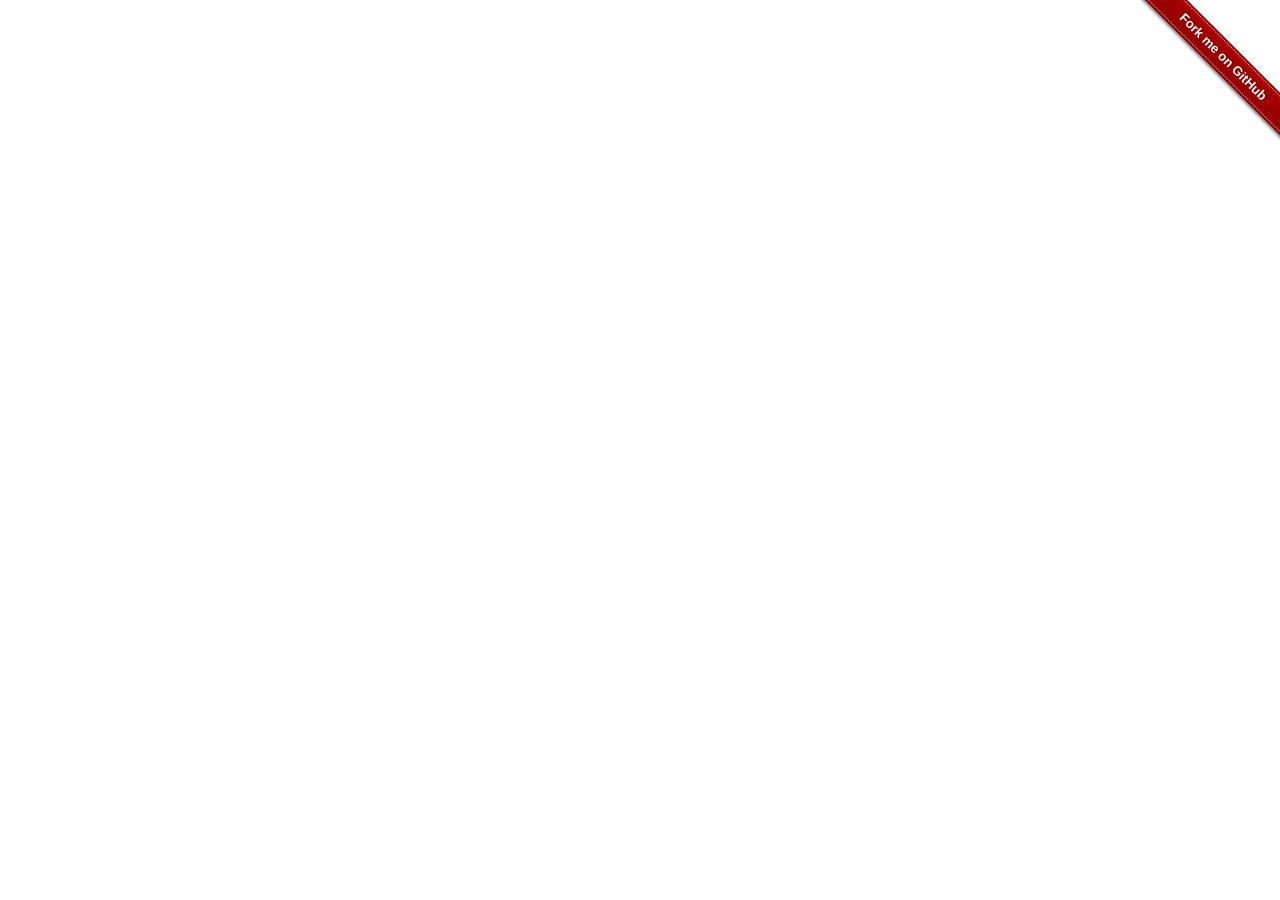
<file: src/plugins/leaflet-sprite/index.html>
<!DOCTYPE html>
<html>
    <head>
        <meta charset="utf-8">
        <meta http-equiv="X-UA-Compatible" content="chrome=1">
        <title>Leaflet Demo</title>
        <meta name="description" content="Demo of leaflet">
        <meta name="viewport" content="width=device-width">

        

        <style>
            html { 
                height: 100% 
            }
            body { 
                height: 100%; 
                margin: 0; 
                padding: 0;
            }
            #map{ 
                height: 100% 
            }
        </style>
                <link rel="stylesheet" href="http://cdn.leafletjs.com/leaflet-0.7.3/leaflet.css" />
     <link rel="stylesheet" href="example/gh-fork-ribbon.css" />
    <!--[if IE]>
        <link rel="stylesheet" href="example/gh-fork-ribbon.ie.css" />
    <![endif]-->
</head>
<body><div class="github-fork-ribbon-wrapper right">
        <div class="github-fork-ribbon"><!--from http://simonwhitaker.github.com/github-fork-ribbon-css/ -->
            <a href="https://github.com/leaflet-extras/leaflet.sprite">Fork me on GitHub</a>
        </div>
    </div><div id="map"></div>

<script src="http://cdn.leafletjs.com/leaflet-0.7.3/leaflet.js"></script>
        <script type="text/javascript" src="dist/leaflet.sprite.js"></script>
        <script type="text/javascript" src="example/script.js"></script>
    </body>
</html>
</file>
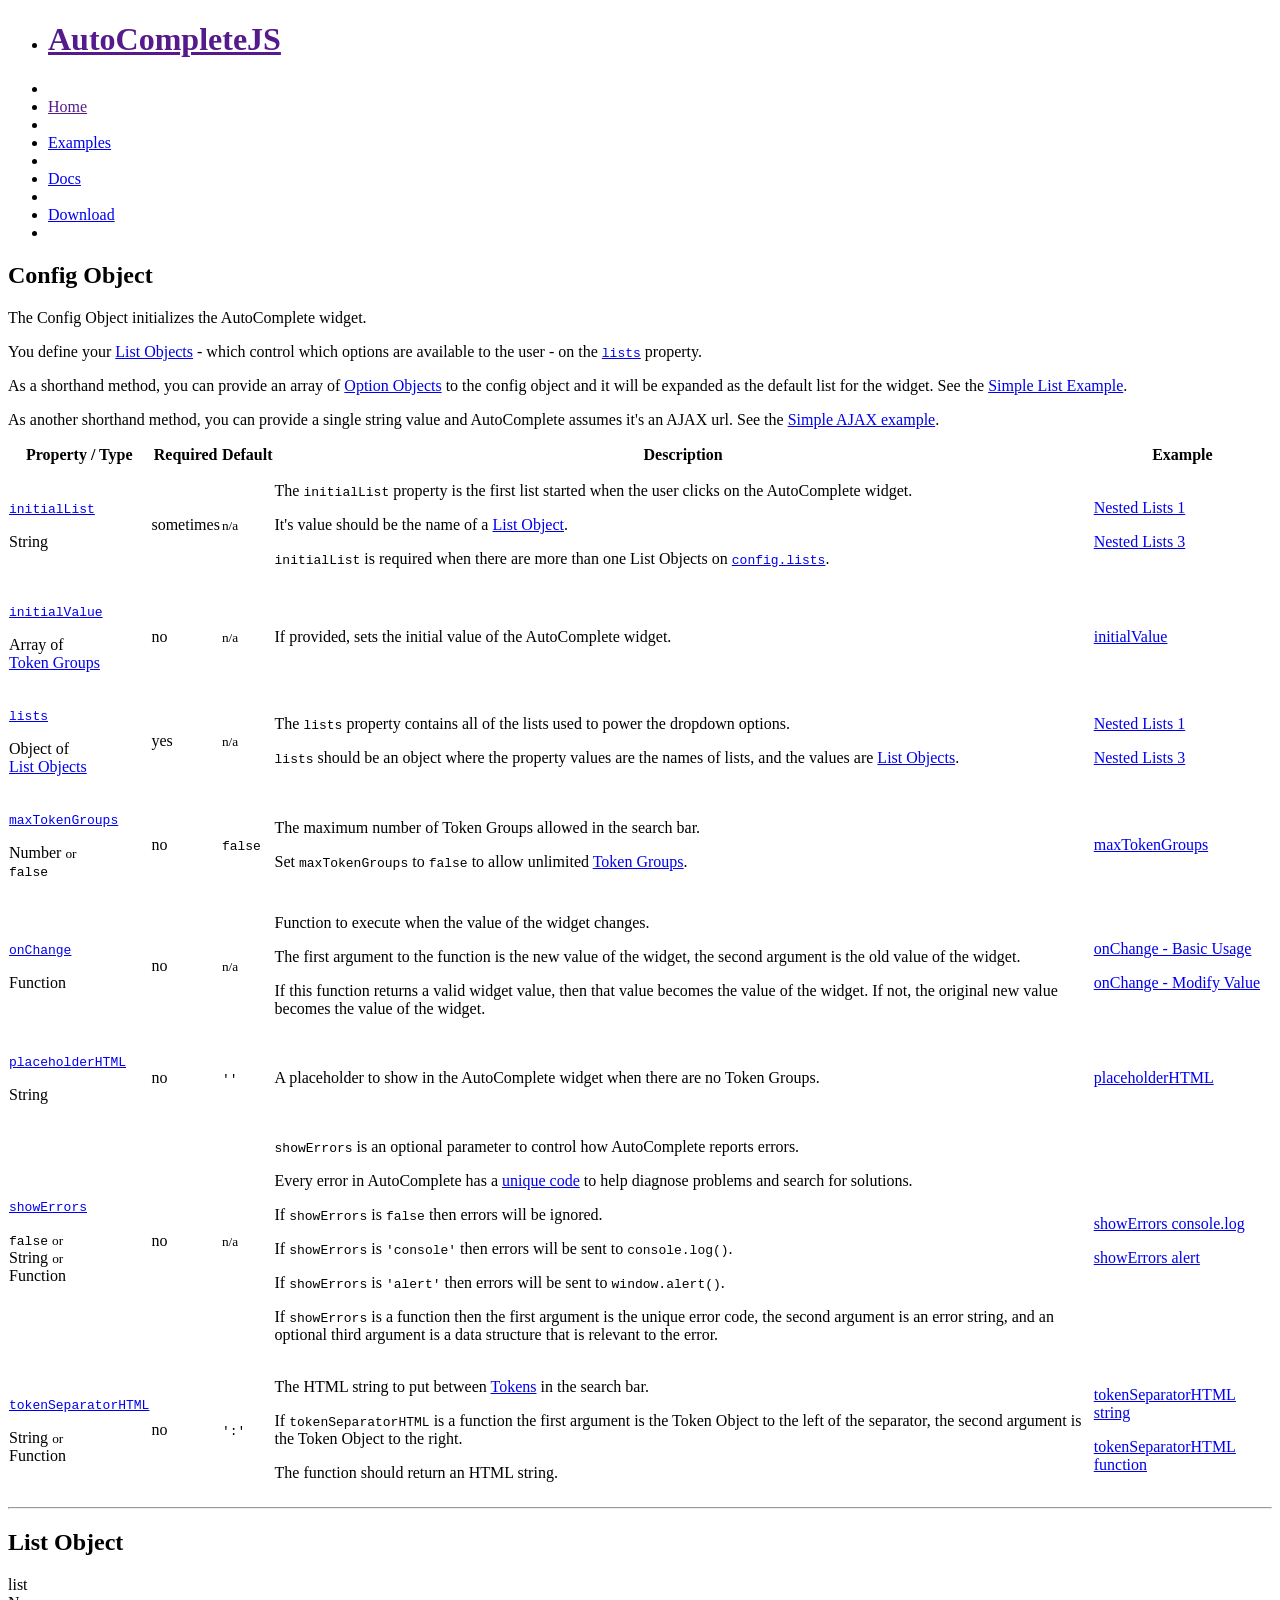
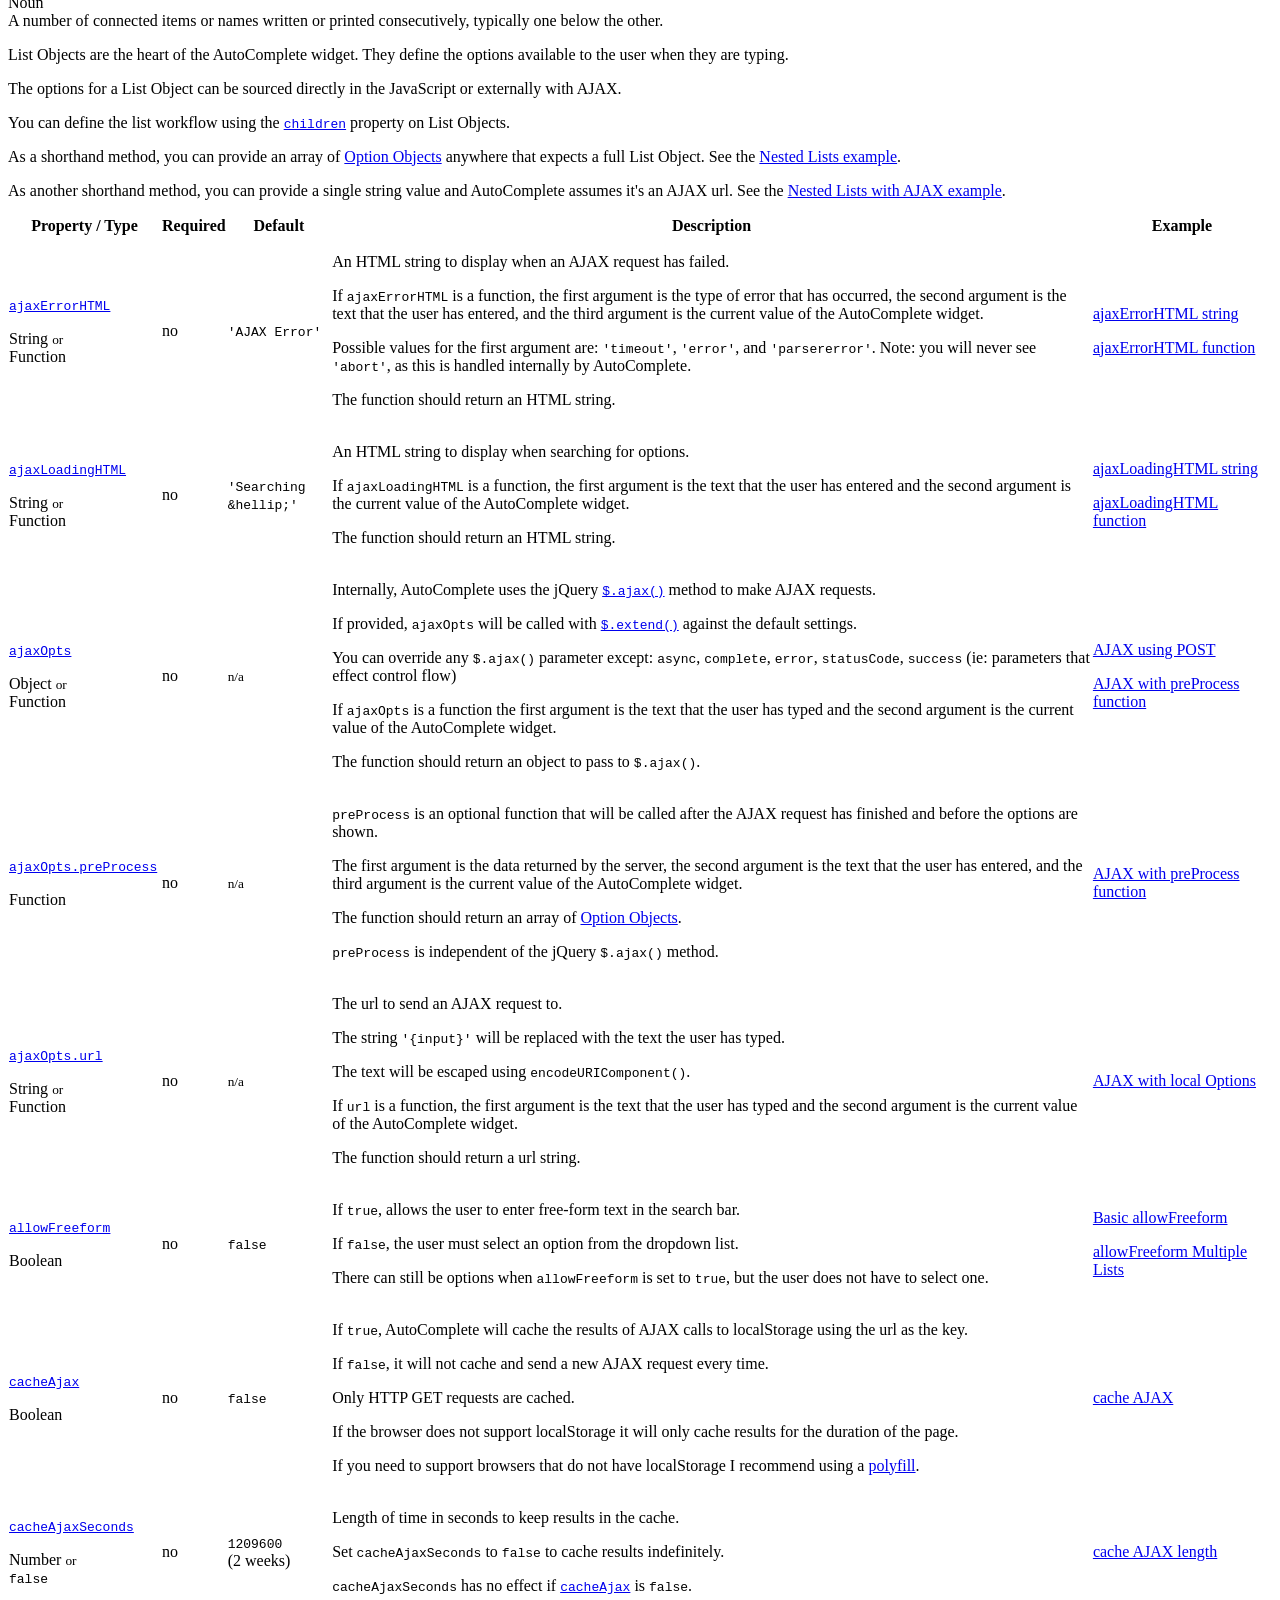
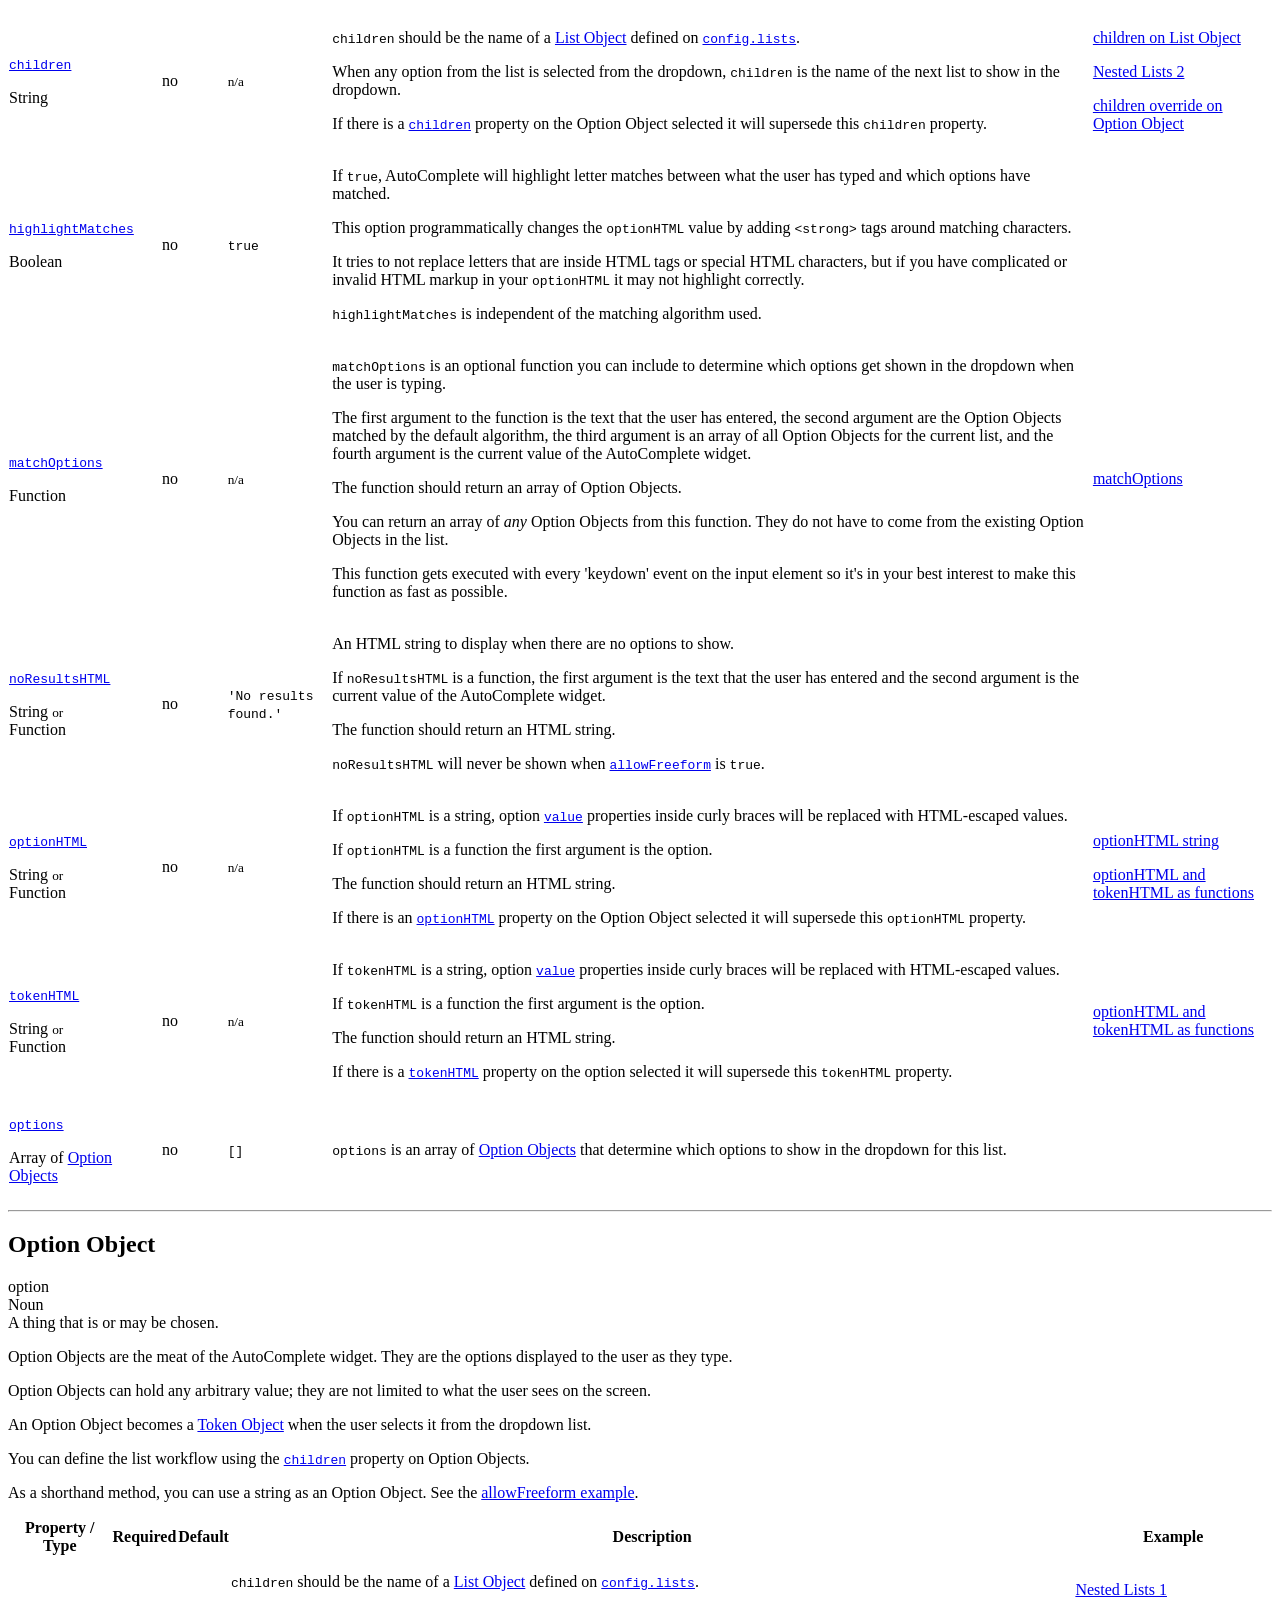
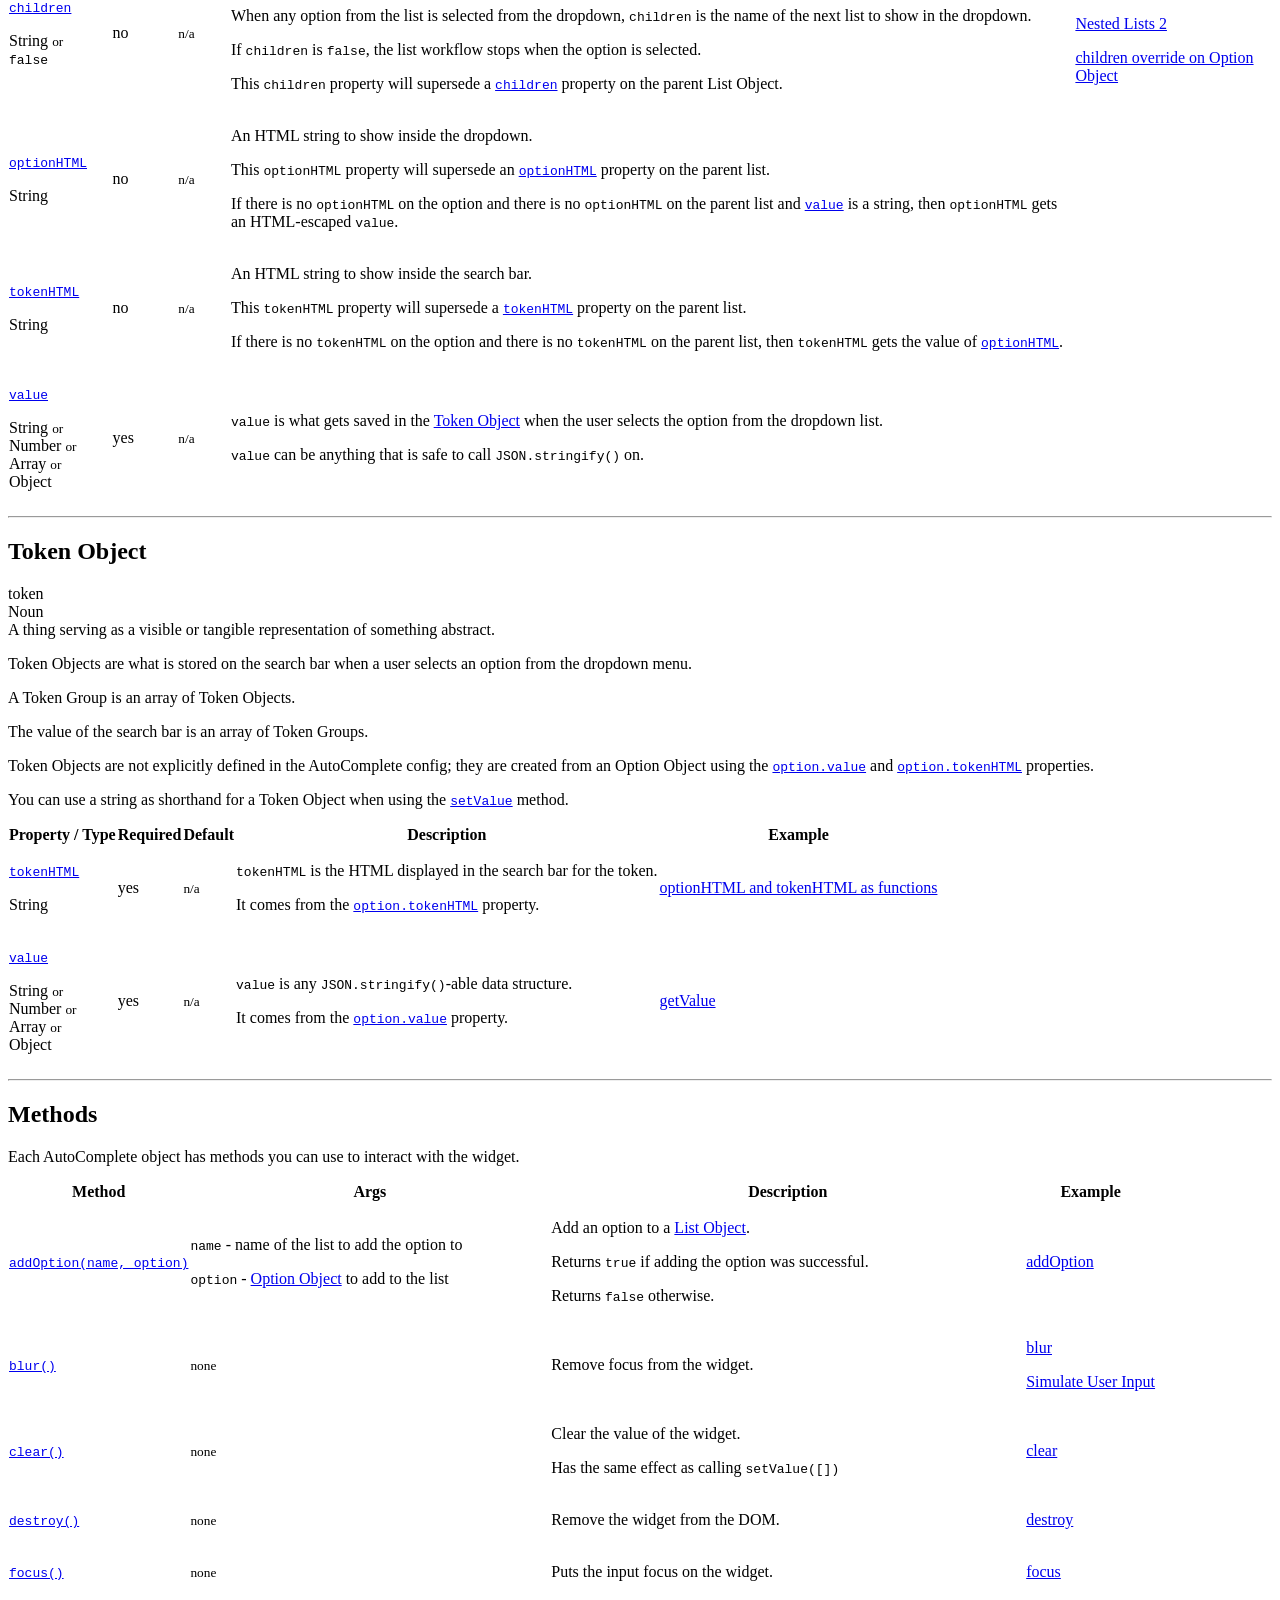
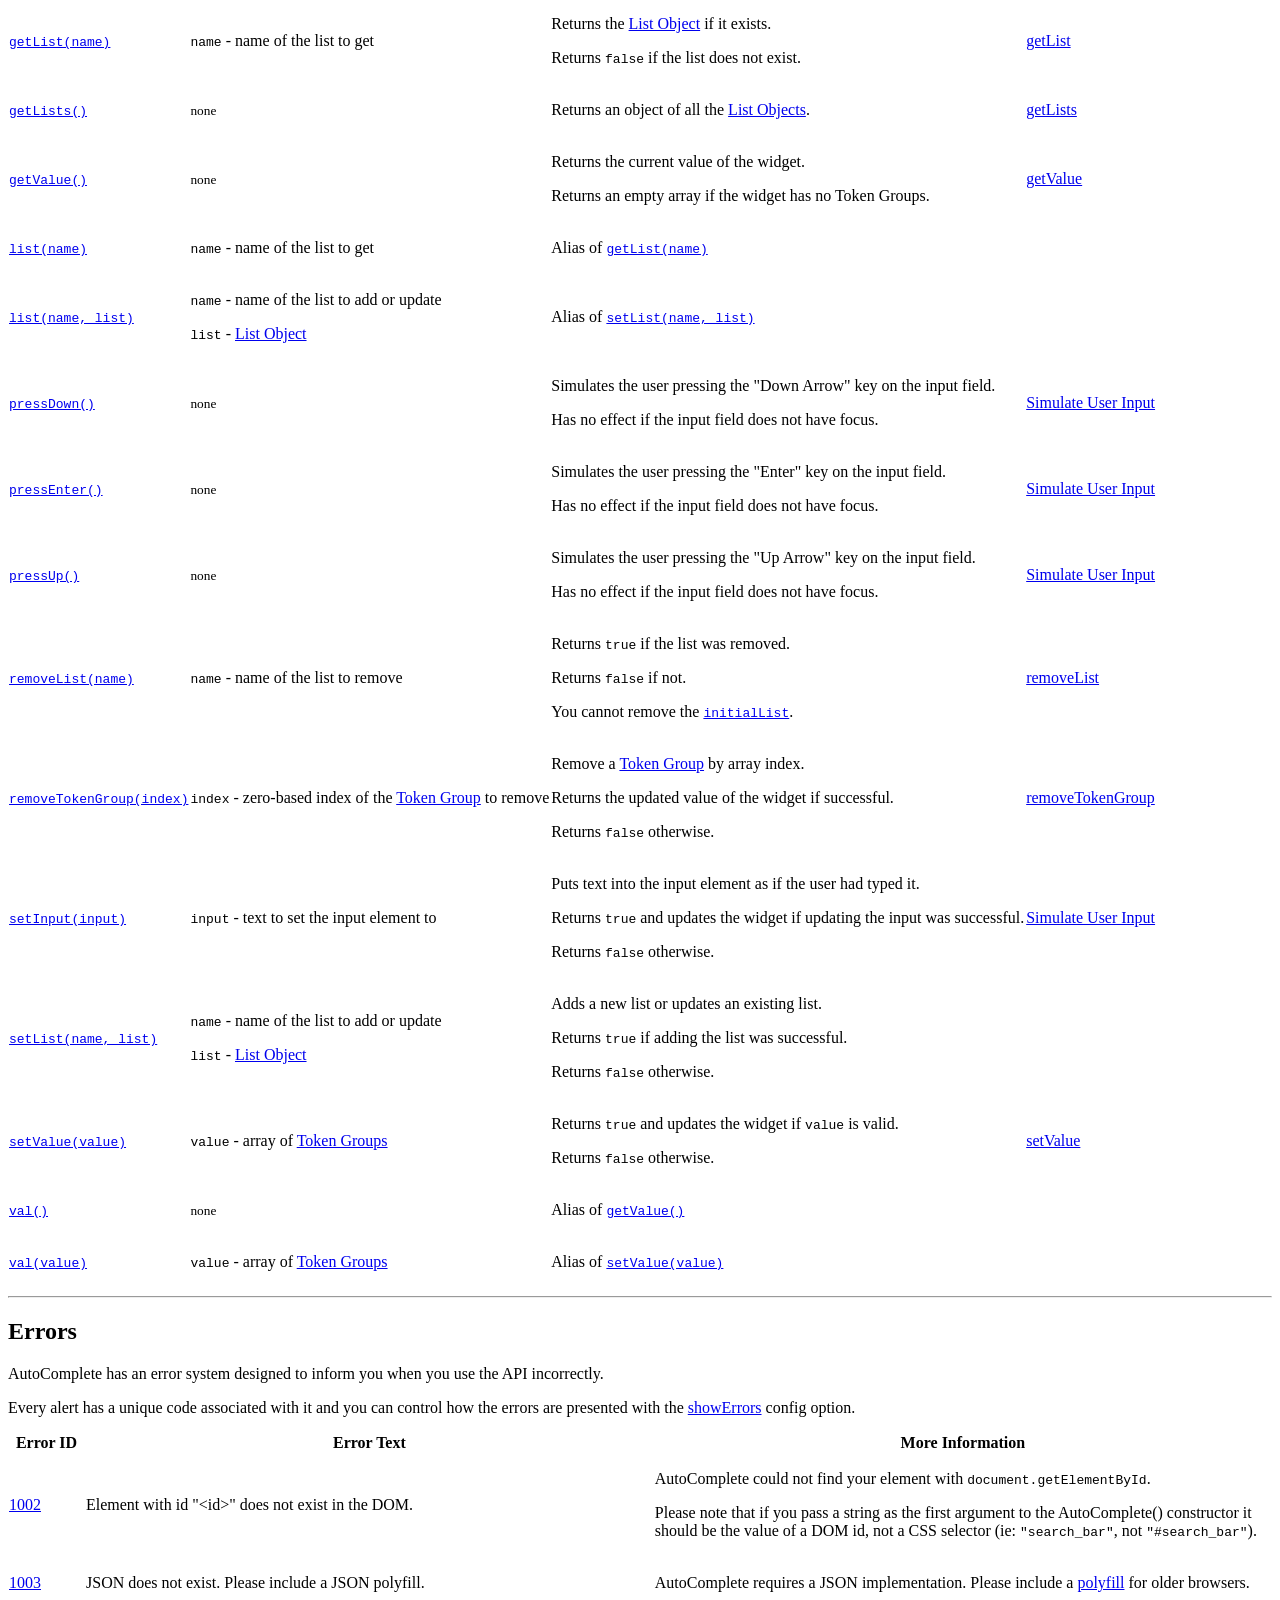
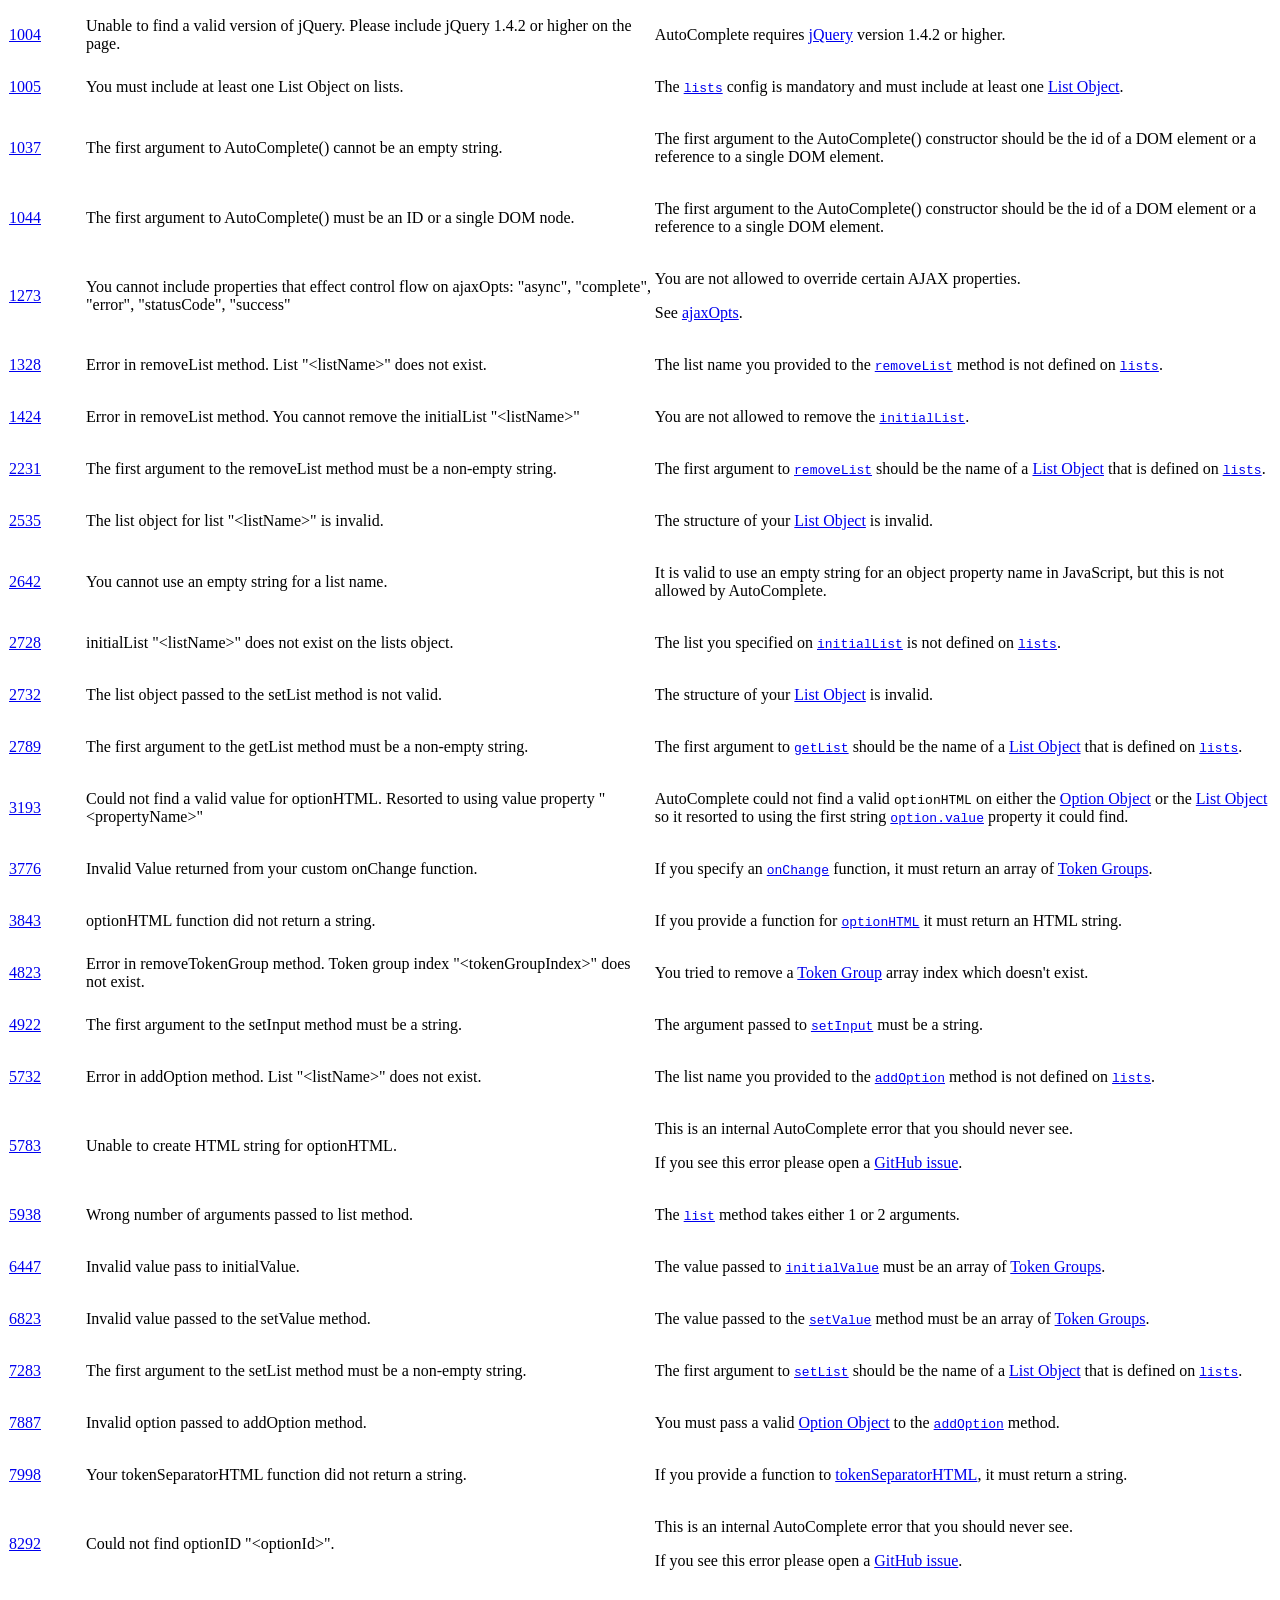
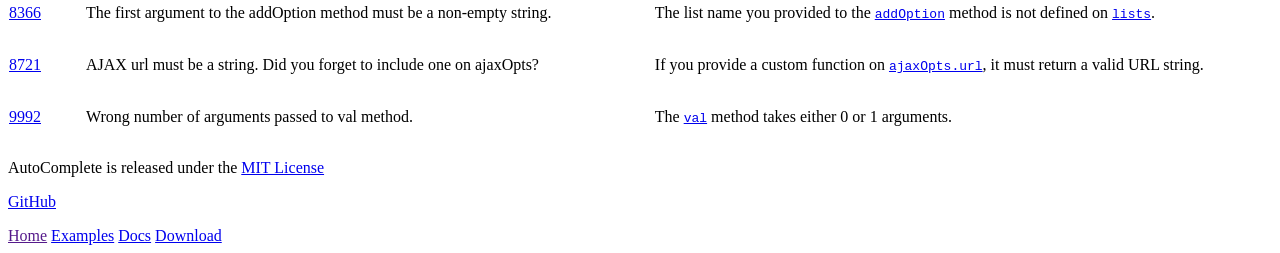
<file: src/plugins/autocomplete/docs/autocompletejs-0.3.0-docs.html>
<!DOCTYPE html>
<!-- saved from url=(0030)http://autocompletejs.com/docs -->
<html><head><meta http-equiv="Content-Type" content="text/html; charset=UTF-8">
  <meta charset="utf-8">
  <meta http-equiv="X-UA-Compatible" content="IE=edge,chrome=1">
  <title>AutoCompleteJS » Documentation</title>
  <!--<base href="http://autocompletejs.com/">--><base href=".">
  <meta name="viewport" content="width=device-width">

  <link rel="stylesheet" href="http://autocompletejs.com/css/foundation-3.2.5.min.css">
  <link rel="stylesheet" href="http://fonts.googleapis.com/css?family=Open+Sans:regular,semibold|Droid+Sans+Mono">
  <link rel="stylesheet" href="http://autocompletejs.com/css/site.css">
  <link rel="stylesheet" href="http://autocompletejs.com/css/autocomplete.css">
</head>
<body>
<div class="contain-to-grid">
<div class="top-bar">
<ul>
  <li class="name"><h1><a href="">AutoCompleteJS</a></h1></li>
</ul>
<ul class="right">
  <li class="divider"></li>
  <li><a href="">Home</a></li>
  <li class="divider"></li>
  <li><a href="http://autocompletejs.com/examples">Examples</a></li>
  <li class="divider"></li>
  <li class="active"><a href="./autocompletejs-0.3.0-docs_files/autocompletejs-0.3.0-docs.html">Docs</a></li>
  <li class="divider"></li>
  <li><a href="http://autocompletejs.com/download">Download</a></li>
  <li class="divider"></li>
</ul>
</div>
</div>
<div class="row" id="body_container">
<div class="twelve columns">

<div class="section">
<h2 id="config_object">Config Object</h2>
<p>The Config Object initializes the AutoComplete widget.</p>
<p>You define your <a href="http://autocompletejs.com/docs#list_object">List Objects</a> - which control which options are available to the user - on the <a href="http://autocompletejs.com/docs#config_object:lists"><code class="js plain">lists</code></a> property.</p>
<p>As a shorthand method, you can provide an array of <a href="http://autocompletejs.com/docs#option_object">Option Objects</a> to the config object and it will be expanded as the default list for the widget. See the <a href="http://autocompletejs.com/examples#1000">Simple List Example</a>.</p>
<p>As another shorthand method, you can provide a single string value and AutoComplete assumes it's an AJAX url. See the <a href="http://autocompletejs.com/examples#2000">Simple AJAX example</a>.</p>
<table cellspacing="0">
<thead>
<tr>
  <th>Property / Type</th>
  <th>Required</th>
  <th>Default</th>
  <th>Description</th>
  <th>Example</th>
</tr>
</thead>
<tbody>
<tr id="config_object:initialList">
  <td>
    <p><a href="http://autocompletejs.com/docs#config_object:initialList"><code class="js plain">initialList</code></a></p>
    <p>String</p>
  </td>
  <td class="center">sometimes</td>
  <td class="center"><small>n/a</small></td>
  <td>
    <p>The <code class="js plain">initialList</code> property is the first list started when the user clicks on the AutoComplete widget.</p>
    <p>It's value should be the name of a <a href="http://autocompletejs.com/docs#list_object">List Object</a>.</p>
    <p><code class="js plain">initialList</code> is required when there are more than one List Objects on <a href="http://autocompletejs.com/docs#config_object:lists"><code class="js plain">config.lists</code></a>.</p>
  </td>
  <td>
    <p><a href="http://autocompletejs.com/examples#1002">Nested Lists 1</a></p>
    <p><a href="http://autocompletejs.com/examples#1003">Nested Lists 3</a></p>
  </td>
</tr>
<tr id="config_object:initialValue">
  <td>
    <p><a href="http://autocompletejs.com/docs#config_object:initialValue"><code class="js plain">initialValue</code></a></p>
    <p>Array of<br><a href="http://autocompletejs.com/docs#token_object">Token Groups</a></p>
  </td>
  <td class="center">no</td>
  <td class="center"><small>n/a</small></td>
  <td>
    <p>If provided, sets the initial value of the AutoComplete widget.</p>
  </td>
  <td>
    <p><a href="http://autocompletejs.com/examples#3000">initialValue</a></p>
  </td>
</tr>
<tr id="config_object:lists">
  <td>
    <p><a href="http://autocompletejs.com/docs#config_object:lists"><code class="js plain">lists</code></a></p>
    <p>Object of<br><a href="http://autocompletejs.com/docs#list_object">List Objects</a></p>
  </td>
  <td class="center">yes</td>
  <td class="center"><small>n/a</small></td>
  <td>
    <p>The <code class="js plain">lists</code> property contains all of the lists used to power the dropdown options.</p>
    <p><code class="js plain">lists</code> should be an object where the property values are the names of lists, and the values are <a href="http://autocompletejs.com/docs#list_object">List Objects</a>.</p>
  </td>
  <td>
    <p><a href="http://autocompletejs.com/examples#1002">Nested Lists 1</a></p>
    <p><a href="http://autocompletejs.com/examples#1003">Nested Lists 3</a></p>
  </td>
</tr>
<tr id="config_object:maxTokenGroups">
  <td>
    <p><a href="http://autocompletejs.com/docs#config_object:maxTokenGroups"><code class="js plain">maxTokenGroups</code></a></p>
    <p>Number <small>or</small><br><code class="js keyword">false</code></p>
  </td>
  <td class="center">no</td>
  <td class="center"><code class="js keyword">false</code></td>
  <td>
    <p>The maximum number of Token Groups allowed in the search bar.</p>
    <p>Set <code class="js plain">maxTokenGroups</code> to <code class="js keyword">false</code> to allow unlimited <a href="http://autocompletejs.com/docs#token_object">Token Groups</a>.</p>
  </td>
  <td>
    <p><a href="http://autocompletejs.com/examples#3001">maxTokenGroups</a></p>
  </td>
</tr>
<tr id="config_object:onChange">
  <td>
    <p><a href="http://autocompletejs.com/docs#config_object:onChange"><code class="js plain">onChange</code></a></p>
    <p>Function</p>
  </td>
  <td class="center">no</td>
  <td class="center"><small>n/a</small></td>
  <td>
    <p>Function to execute when the value of the widget changes.</p>
    <p>The first argument to the function is the new value of the widget, the second argument is the old value of the widget.</p>
    <p>If this function returns a valid widget value, then that value becomes the value of the widget.  If not, the original new value becomes the value of the widget.</p>
  </td>
  <td>
    <p><a href="http://autocompletejs.com/examples#6000">onChange - Basic Usage</a></p>
    <p><a href="http://autocompletejs.com/examples#6001">onChange - Modify Value</a></p>
  </td>
</tr>
<tr id="config_object:placeholderHTML">
  <td>
    <p><a href="http://autocompletejs.com/docs#config_object:placeholderHTML"><code class="js plain">placeholderHTML</code></a></p>
    <p>String</p>
  </td>
  <td class="center">no</td>
  <td class="center"><code class="js string">''</code></td>
  <td>
    <p>A placeholder to show in the AutoComplete widget when there are no Token Groups.</p>
  </td>
  <td>
    <p><a href="http://autocompletejs.com/examples#3005">placeholderHTML</a></p>
  </td>
</tr>
<tr id="config_object:showErrors">
  <td>
    <p><a href="http://autocompletejs.com/docs#config_object:showErrors"><code class="js plain">showErrors</code></a></p>
    <p><code class="js keyword">false</code> <small>or</small><br>String <small>or</small><br>Function</p>
  </td>
  <td class="center">no</td>
  <td class="center"><small>n/a</small></td>
  <td>
    <p><code class="js plain">showErrors</code> is an optional parameter to control how AutoComplete reports errors.</p>
    <p>Every error in AutoComplete has a <a href="http://autocompletejs.com/docs#errors">unique code</a> to help diagnose problems and search for solutions.</p>
    <p>If <code class="js plain">showErrors</code> is <code class="js keyword">false</code> then errors will be ignored.</p>
    <p>If <code class="js plain">showErrors</code> is <code class="js string">'console'</code> then errors will be sent to <code class="js plain">console.log()</code>.</p>
    <p>If <code class="js plain">showErrors</code> is <code class="js string">'alert'</code> then errors will be sent to <code class="js plain">window.alert()</code>.</p>
    <p>If <code class="js plain">showErrors</code> is a function then the first argument is the unique error code, the second argument is an error string, and an optional third argument is a data structure that is relevant to the error.</p>
  </td>
  <td>
    <p><a href="http://autocompletejs.com/examples#3012">showErrors console.log</a></p>
    <p><a href="http://autocompletejs.com/examples#3088">showErrors alert</a></p>
  </td>
</tr>
<tr id="config_object:tokenSeparatorHTML">
  <td>
    <p><a href="http://autocompletejs.com/docs#config_object:tokenSeparatorHTML"><code class="js plain">tokenSeparatorHTML</code></a></p>
    <p>String <small>or</small><br>Function</p>
  </td>
  <td class="center">no</td>
  <td class="center"><code class="js string">':'</code></td>
  <td>
    <p>The HTML string to put between <a href="http://autocompletejs.com/docs#token_object">Tokens</a> in the search bar.</p>
    <p>If <code class="js plain">tokenSeparatorHTML</code> is a function the first argument is the Token Object to the left of the separator, the second argument is the Token Object to the right.</p>
    <p>The function should return an HTML string.</p>
  </td>
  <td>
    <p><a href="http://autocompletejs.com/examples#3015">tokenSeparatorHTML string</a></p>
    <p><a href="http://autocompletejs.com/examples#3016">tokenSeparatorHTML function</a></p>
  </td>
</tr>
</tbody>
</table>
</div><!-- end div.section -->

<hr class="divider">

<div class="section">
<h2 id="list_object">List Object</h2>
<div class="panel etymology">
  <div class="word">list</div>
  <div class="part-of-speech">Noun</div>
  <div class="definition">A number of connected items or names written or printed consecutively, typically one below the other.</div>
</div>
<p>List Objects are the heart of the AutoComplete widget. They define the options available to the user when they are typing.</p>
<p>The options for a List Object can be sourced directly in the JavaScript or externally with AJAX.</p>
<p>You can define the list workflow using the <a href="http://autocompletejs.com/docs#list_object:children"><code class="js plain">children</code></a> property on List Objects.</p>
<p>As a shorthand method, you can provide an array of <a href="http://autocompletejs.com/docs#option_object">Option Objects</a> anywhere that expects a full List Object. See the <a href="http://autocompletejs.com/examples#1002">Nested Lists example</a>.</p>
<p>As another shorthand method, you can provide a single string value and AutoComplete assumes it's an AJAX url. See the <a href="http://autocompletejs.com/examples#2002">Nested Lists with AJAX example</a>.</p>
<table cellspacing="0">
<thead>
<tr>
  <th>Property / Type</th>
  <th>Required</th>
  <th>Default</th>
  <th>Description</th>
  <th>Example</th>
</tr>
</thead>
<tbody>
<tr id="list_object:ajaxErrorHTML">
  <td>
    <p><a href="http://autocompletejs.com/docs#list_object:ajaxErrorHTML"><code class="js plain">ajaxErrorHTML</code></a></p>
    <p>String <small>or</small><br>Function</p>
  </td>
  <td class="center">no</td>
  <td><code class="js string">'AJAX Error'</code></td>
  <td>
    <p>An HTML string to display when an AJAX request has failed.</p>
    <p>If <code class="js plain">ajaxErrorHTML</code> is a function, the first argument is the type of error that has occurred, the second argument is the text that the user has entered, and the third argument is the current value of the AutoComplete widget.</p>
    <p>Possible values for the first argument are: <code class="js string">'timeout'</code>, <code class="js string">'error'</code>, and <code class="js string">'parsererror'</code>.  Note: you will never see <code class="js string">'abort'</code>, as this is handled internally by AutoComplete.</p>
    <p>The function should return an HTML string.</p>
  </td>
  <td>
    <p><a href="http://autocompletejs.com/examples#4055">ajaxErrorHTML string</a></p>
    <p><a href="http://autocompletejs.com/examples#4072">ajaxErrorHTML function</a></p>
  </td>
</tr>
<tr id="list_object:ajaxLoadingHTML">
  <td>
    <p><a href="http://autocompletejs.com/docs#list_object:ajaxLoadingHTML"><code class="js plain">ajaxLoadingHTML</code></a></p>
    <p>String <small>or</small><br>Function</p>
  </td>
  <td class="center">no</td>
  <td><code class="js string">'Searching<br>&amp;hellip;'</code></td>
  <td>
    <p>An HTML string to display when searching for options.</p>
    <p>If <code class="js plain">ajaxLoadingHTML</code> is a function, the first argument is the text that the user has entered and the second argument is the current value of the AutoComplete widget.</p>
    <p>The function should return an HTML string.</p>
  </td>
  <td>
    <p><a href="http://autocompletejs.com/examples#4011">ajaxLoadingHTML string</a></p>
    <p><a href="http://autocompletejs.com/examples#4037">ajaxLoadingHTML function</a></p>
  </td>
</tr>
<tr id="list_object:ajaxOpts">
  <td>
    <p><a href="http://autocompletejs.com/docs#list_object:ajaxOpts"><code class="js plain">ajaxOpts</code></a></p>
    <p>Object <small>or</small><br>Function</p>
  </td>
  <td class="center">no</td>
  <td class="center"><small>n/a</small></td>
  <td>
    <p>Internally, AutoComplete uses the jQuery <a href="http://api.jquery.com/jQuery.ajax/" target="_blank"><code class="js plain">$.ajax()</code></a> method to make AJAX requests.</p>
    <p>If provided, <code class="js plain">ajaxOpts</code> will be called with <a href="http://api.jquery.com/jQuery.extend/"><code class="js plain">$.extend()</code></a> against the default settings.</p>
    <p>You can override any <code class="js plain">$.ajax()</code> parameter except: <code class="js plain">async</code>, <code class="js plain">complete</code>, <code class="js plain">error</code>, <code class="js plain">statusCode</code>, <code class="js plain">success</code> (ie: parameters that effect control flow)</p>
    <p>If <code class="js plain">ajaxOpts</code> is a function the first argument is the text that the user has typed and the second argument is the current value of the AutoComplete widget.</p>
    <p>The function should return an object to pass to <code class="js plain">$.ajax()</code>.</p>
  </td>
  <td>
    <p><a href="http://autocompletejs.com/examples#2004">AJAX using POST</a></p>
    <p><a href="http://autocompletejs.com/examples#2003">AJAX with preProcess function</a></p>
  </td>
</tr>
<tr id="list_object:ajaxOpts.preProcess">
  <td>
    <p><a href="http://autocompletejs.com/docs#list_object:ajaxOpts.preProcess"><code class="js plain">ajaxOpts.preProcess</code></a></p>
    <p>Function</p>
  </td>
  <td class="center">no</td>
  <td class="center"><small>n/a</small></td>
  <td>
    <p><code class="js plain">preProcess</code> is an optional function that will be called after the AJAX request has finished and before the options are shown.</p>
    <p>The first argument is the data returned by the server, the second argument is the text that the user has entered, and the third argument is the current value of the AutoComplete widget.</p>
    <p>The function should return an array of <a href="http://autocompletejs.com/docs#option_object">Option Objects</a>.</p>
    <p><code class="js plain">preProcess</code> is independent of the jQuery <code class="js plain">$.ajax()</code> method.</p>
  </td>
  <td>
    <p><a href="http://autocompletejs.com/examples#2003">AJAX with preProcess function</a></p>
  </td>
</tr>
<tr id="list_object:ajaxOpts.url">
  <td>
    <p><a href="http://autocompletejs.com/docs#list_object:ajaxOpts.url"><code class="js plain">ajaxOpts.url</code></a></p>
    <p>String <small>or</small><br>Function</p>
  </td>
  <td class="center">no</td>
  <td class="center"><small>n/a</small></td>
  <td>
    <p>The url to send an AJAX request to.</p>
    <p>The string <code class="js string">'{input}'</code> will be replaced with the text the user has typed.</p>
    <p>The text will be escaped using <code class="js plain">encodeURIComponent()</code>.</p>
    <p>If <code class="js plain">url</code> is a function, the first argument is the text that the user has typed and the second argument is the current value of the AutoComplete widget.</p>
    <p>The function should return a url string.</p>
  </td>
  <td>
    <p><a href="http://autocompletejs.com/examples#2001">AJAX with local Options</a></p>
  </td>
</tr>
<tr id="list_object:allowFreeform">
  <td>
    <p><a href="http://autocompletejs.com/docs#list_object:allowFreeform"><code class="js plain">allowFreeform</code></a></p>
    <p>Boolean</p>
  </td>
  <td class="center">no</td>
  <td class="center"><code class="js keyword">false</code></td>
  <td>
    <p>If <code class="js keyword">true</code>, allows the user to enter free-form text in the search bar.</p>
    <p>If <code class="js keyword">false</code>, the user must select an option from the dropdown list.</p>
    <p>There can still be options when <code class="js plain">allowFreeform</code> is set to <code class="js keyword">true</code>, but the user does not have to select one.</p>
  </td>
  <td>
    <p><a href="http://autocompletejs.com/examples#4014">Basic allowFreeform</a></p>
    <p><a href="http://autocompletejs.com/examples#4001">allowFreeform Multiple Lists</a></p>
  </td>
</tr>
<tr id="list_object:cacheAjax">
  <td>
    <p><a href="http://autocompletejs.com/docs#list_object:cacheAjax"><code class="js plain">cacheAjax</code></a></p>
    <p>Boolean</p>
  </td>
  <td class="center">no</td>
  <td class="center"><code class="js keyword">false</code></td>
  <td>
    <p>If <code class="js keyword">true</code>, AutoComplete will cache the results of AJAX calls to localStorage using the url as the key.</p>
    <p>If <code class="js keyword">false</code>, it will not cache and send a new AJAX request every time.</p>
    <p>Only HTTP GET requests are cached.</p>
    <p>If the browser does not support localStorage it will only cache results for the duration of the page.</p>
    <p>If you need to support browsers that do not have localStorage I recommend using a <a href="https://developer.mozilla.org/en-US/docs/DOM/Storage#localStorage">polyfill</a>.</p>
  </td>
  <td>
    <p><a href="http://autocompletejs.com/examples#2020">cache AJAX</a></p>
  </td>
</tr>
<tr id="list_object:cacheAjaxSeconds">
  <td>
    <p><a href="http://autocompletejs.com/docs#list_object:cacheAjaxSeconds"><code class="js plain">cacheAjaxSeconds</code></a></p>
    <p>Number <small>or</small><br><code class="js keyword">false</code></p>
  </td>
  <td class="center">no</td>
  <td class="center"><code class="js number">1209600</code><br>(2 weeks)</td>
  <td>
    <p>Length of time in seconds to keep results in the cache.</p>
    <p>Set <code class="js plain">cacheAjaxSeconds</code> to <code class="js keyword">false</code> to cache results indefinitely.</p>
    <p><code class="js plain">cacheAjaxSeconds</code> has no effect if <a href="http://autocompletejs.com/docs#list_object:cacheAjax"><code class="js plain">cacheAjax</code></a> is <code class="js keyword">false</code>.</p>
  </td>
  <td>
    <p><a href="http://autocompletejs.com/examples#2021">cache AJAX length</a></p>
  </td>
</tr>
<tr id="list_object:children">
  <td>
    <p><a href="http://autocompletejs.com/docs#list_object:children"><code class="js plain">children</code></a></p>
    <p>String</p>
  </td>
  <td class="center">no</td>
  <td class="center"><small>n/a</small></td>
  <td>
    <p><code class="js plain">children</code> should be the name of a <a href="http://autocompletejs.com/docs#list_object">List Object</a> defined on <a href="http://autocompletejs.com/docs#config_object:lists"><code class="js plain">config.lists</code></a>.</p>
    <p>When any option from the list is selected from the dropdown, <code class="js plain">children</code> is the name of the next list to show in the dropdown.</p>
    <p>If there is a <a href="http://autocompletejs.com/docs#option_object:children"><code class="js plain">children</code></a> property on the Option Object selected it will supersede this <code class="js plain">children</code> property.</p>
  </td>
  <td>
    <p><a href="http://autocompletejs.com/examples#4003">children on List Object</a></p>
    <p><a href="http://autocompletejs.com/examples#1007">Nested Lists 2</a></p>
    <p><a href="http://autocompletejs.com/examples#5022">children override on Option Object</a></p>
  </td>
</tr>
<tr id="list_object:highlightMatches">
  <td>
    <p><a href="http://autocompletejs.com/docs#list_object:highlightMatches"><code class="js plain">highlightMatches</code></a></p>
    <p>Boolean</p>
  </td>
  <td class="center">no</td>
  <td class="center"><code class="js keyword">true</code></td>
  <td>
    <p>If <code class="js keyword">true</code>, AutoComplete will highlight letter matches between what the user has typed and which options have matched.</p>
    <p>This option programmatically changes the <code class="js plain">optionHTML</code> value by adding <code class="html">&lt;strong&gt;</code> tags around matching characters.</p>
    <p>It tries to not replace letters that are inside HTML tags or special HTML characters, but if you have complicated or invalid HTML markup in your <code class="js plain">optionHTML</code> it may not highlight correctly.</p>
    <p><code class="js plain">highlightMatches</code> is independent of the matching algorithm used.</p>
  </td>
  <td>
  </td>
</tr>
<tr id="list_object:matchOptions">
  <td>
    <p><a href="http://autocompletejs.com/docs#list_object:matchOptions"><code class="js plain">matchOptions</code></a></p>
    <p>Function</p>
  </td>
  <td class="center">no</td>
  <td class="center"><small>n/a</small></td>
  <td>
    <p><code class="js plain">matchOptions</code> is an optional function you can include to determine which options get shown in the dropdown when the user is typing.</p>
    <p>The first argument to the function is the text that the user has entered, the second argument are the Option Objects matched by the default algorithm, the third argument is an array of all Option Objects for the current list, and the fourth argument is the current value of the AutoComplete widget.</p>
    <p>The function should return an array of Option Objects.</p>
    <p>You can return an array of <em>any</em> Option Objects from this function.  They do not have to come from the existing Option Objects in the list.</p>
    <p>This function gets executed with every 'keydown' event on the input element so it's in your best interest to make this function as fast as possible.</p>
  </td>
  <td>
    <p><a href="http://autocompletejs.com/examples#4041">matchOptions</a></p>
  </td>
</tr>
<tr id="list_object:noResultsHTML">
  <td>
    <p><a href="http://autocompletejs.com/docs#list_object:noResultsHTML"><code class="js plain">noResultsHTML</code></a></p>
    <p>String <small>or</small><br>Function</p>
  </td>
  <td class="center">no</td>
  <td><code class="js string">'No results found.'</code></td>
  <td>
    <p>An HTML string to display when there are no options to show.</p>
    <p>If <code class="js plain">noResultsHTML</code> is a function, the first argument is the text that the user has entered and the second argument is the current value of the AutoComplete widget.</p>
    <p>The function should return an HTML string.</p>
    <p><code class="js plain">noResultsHTML</code> will never be shown when <a href="http://autocompletejs.com/docs#list_object:allowFreeform"><code class="js plain">allowFreeform</code></a> is <code class="js keyword">true</code>.</p>
  </td>
  <td>
  </td>
</tr>
<tr id="list_object:optionHTML">
  <td>
    <p><a href="http://autocompletejs.com/docs#list_object:optionHTML"><code class="js plain">optionHTML</code></a></p>
    <p>String <small>or</small><br>Function</p>
  </td>
  <td class="center">no</td>
  <td class="center"><small>n/a</small></td>
  <td>
    <p>If <code class="js plain">optionHTML</code> is a string, option <a href="http://autocompletejs.com/docs#option_object:value"><code class="js plain">value</code></a> properties inside curly braces will be replaced with HTML-escaped values.</p>
    <p>If <code class="js plain">optionHTML</code> is a function the first argument is the option.</p>
    <p>The function should return an HTML string.</p>
    <p>If there is an <a href="http://autocompletejs.com/docs#option_object:optionHTML"><code class="js plain">optionHTML</code></a> property on the Option Object selected it will supersede this <code class="js plain">optionHTML</code> property.</p>
  </td>
  <td>
    <p><a href="http://autocompletejs.com/examples#4033">optionHTML string</a></p>
    <p><a href="http://autocompletejs.com/examples#4034">optionHTML and tokenHTML as functions</a></p>
  </td>
</tr>
<tr id="list_object:tokenHTML">
  <td>
    <p><a href="http://autocompletejs.com/docs#list_object:tokenHTML"><code class="js plain">tokenHTML</code></a></p>
    <p>String <small>or</small><br>Function</p>
  </td>
  <td class="center">no</td>
  <td class="center"><small>n/a</small></td>
  <td>
    <p>If <code class="js plain">tokenHTML</code> is a string, option <a href="http://autocompletejs.com/docs#option_object:value"><code class="js plain">value</code></a> properties inside curly braces will be replaced with HTML-escaped values.</p>
    <p>If <code class="js plain">tokenHTML</code> is a function the first argument is the option.</p>
    <p>The function should return an HTML string.</p>
    <p>If there is a <a href="http://autocompletejs.com/docs#option_object:tokenHTML"><code class="js plain">tokenHTML</code></a> property on the option selected it will supersede this <code class="js plain">tokenHTML</code> property.</p>
  </td>
  <td>
    <p><a href="http://autocompletejs.com/examples#4034">optionHTML and tokenHTML as functions</a></p>
  </td>
</tr>
<tr id="list_object:options">
  <td>
    <p><a href="http://autocompletejs.com/docs#list_object:options"><code class="js plain">options</code></a></p>
    <p>Array of <a href="http://autocompletejs.com/docs#option_object">Option Objects</a></p>
  </td>
  <td class="center">no</td>
  <td class="center"><code class="js plain">[]</code></td>
  <td>
    <p><code class="js plain">options</code> is an array of <a href="http://autocompletejs.com/docs#option_object">Option Objects</a> that determine which options to show in the dropdown for this list.</p>
  </td>
  <td>
  </td>
</tr>
</tbody>
</table>
</div><!-- end div.section -->

<hr class="divider">

<div class="section">
<h2 id="option_object">Option Object</h2>
<div class="panel etymology">
  <div class="word">option</div>
  <div class="part-of-speech">Noun</div>
  <div class="definition">A thing that is or may be chosen.</div>
</div>
<p>Option Objects are the meat of the AutoComplete widget. They are the options displayed to the user as they type.</p>
<p>Option Objects can hold any arbitrary value; they are not limited to what the user sees on the screen.</p>
<p>An Option Object becomes a <a href="http://autocompletejs.com/docs#token_object">Token Object</a> when the user selects it from the dropdown list.</p>
<p>You can define the list workflow using the <a href="http://autocompletejs.com/docs#option_object:children"><code class="js plain">children</code></a> property on Option Objects.</p>
<p>As a shorthand method, you can use a string as an Option Object. See the <a href="http://autocompletejs.com/examples#4014">allowFreeform example</a>.</p>
<table cellspacing="0">
<thead>
<tr>
  <th>Property / Type</th>
  <th>Required</th>
  <th>Default</th>
  <th>Description</th>
  <th>Example</th>
</tr>
</thead>
<tbody>
<tr id="option_object:children">
  <td>
    <p><a href="http://autocompletejs.com/docs#option_object:children"><code class="js plain">children</code></a></p>
    <p>String <small>or</small><br><code class="js keyword">false</code></p>
  </td>
  <td class="center">no</td>
  <td class="center"><small>n/a</small></td>
  <td>
    <p><code class="js plain">children</code> should be the name of a <a href="http://autocompletejs.com/docs#list_object">List Object</a> defined on <a href="http://autocompletejs.com/docs#config_object:lists"><code class="js plain">config.lists</code></a>.</p>
    <p>When any option from the list is selected from the dropdown, <code class="js plain">children</code> is the name of the next list to show in the dropdown.</p>
    <p>If <code class="js plain">children</code> is <code class="js keyword">false</code>, the list workflow stops when the option is selected.</p>
    <p>This <code class="js plain">children</code> property will supersede a <a href="http://autocompletejs.com/docs#list_object:children"><code class="js plain">children</code></a> property on the parent List Object.</p>
  </td>
  <td>
    <p><a href="http://autocompletejs.com/examples#1002">Nested Lists 1</a></p>
    <p><a href="http://autocompletejs.com/examples#1007">Nested Lists 2</a></p>
    <p><a href="http://autocompletejs.com/examples#5022">children override on Option Object</a></p>
  </td>
</tr>
<tr id="option_object:optionHTML">
  <td>
    <p><a href="http://autocompletejs.com/docs#option_object:optionHTML"><code class="js plain">optionHTML</code></a></p>
    <p>String</p>
  </td>
  <td class="center">no</td>
  <td class="center"><small>n/a</small></td>
  <td>
    <p>An HTML string to show inside the dropdown.</p>
    <p>This <code class="js plain">optionHTML</code> property will supersede an <a href="http://autocompletejs.com/docs#list_object:optionHTML"><code class="js plain">optionHTML</code></a> property on the parent list.</p>
    <p>If there is no <code class="js plain">optionHTML</code> on the option and there is no <code class="js plain">optionHTML</code> on the parent list and <a href="http://autocompletejs.com/docs#option_object:value"><code class="js plain">value</code></a> is a string, then <code class="js plain">optionHTML</code> gets an HTML-escaped <code class="js plain">value</code>.</p>
  </td>
  <td>
  </td>
</tr>
<tr id="option_object:tokenHTML">
  <td>
    <p><a href="http://autocompletejs.com/docs#option_object:tokenHTML"><code class="js plain">tokenHTML</code></a></p>
    <p>String</p>
  </td>
  <td class="center">no</td>
  <td class="center"><small>n/a</small></td>
  <td>
    <p>An HTML string to show inside the search bar.</p>
    <p>This <code class="js plain">tokenHTML</code> property will supersede a <a href="http://autocompletejs.com/docs#list_object:tokenHTML"><code class="js plain">tokenHTML</code></a> property on the parent list.</p>
    <p>If there is no <code class="js plain">tokenHTML</code> on the option and there is no <code class="js plain">tokenHTML</code> on the parent list, then <code class="js plain">tokenHTML</code> gets the value of <a href="http://autocompletejs.com/docs#option_object:optionHTML"><code class="js plain">optionHTML</code></a>.</p>
  </td>
  <td>
  </td>
</tr>
<tr id="option_object:value">
  <td>
    <p><a href="http://autocompletejs.com/docs#option_object:value"><code class="js plain">value</code></a></p>
    <p>String <small>or</small><br>Number <small>or</small><br>Array <small>or</small><br>Object</p>
  </td>
  <td class="center">yes</td>
  <td class="center"><small>n/a</small></td>
  <td>
    <p><code class="js plain">value</code> is what gets saved in the <a href="http://autocompletejs.com/docs#token_object">Token Object</a> when the user selects the option from the dropdown list.</p>
    <p><code class="js plain">value</code> can be anything that is safe to call <code class="js plain">JSON.stringify()</code> on.</p>
  </td>
  <td>
  </td>
</tr>
</tbody>
</table>
</div><!-- end div.section -->

<hr class="divider">

<div class="section">
<h2 id="token_object">Token Object</h2>
<div class="panel etymology">
  <div class="word">token</div>
  <div class="part-of-speech">Noun</div>
  <div class="definition">A thing serving as a visible or tangible representation of something abstract.</div>
</div>
<p>Token Objects are what is stored on the search bar when a user selects an option from the dropdown menu.</p>
<p>A Token Group is an array of Token Objects.</p>
<p>The value of the search bar is an array of Token Groups.</p>
<p>Token Objects are not explicitly defined in the AutoComplete config; they are created from an Option Object using the <a href="http://autocompletejs.com/docs#option_object:value"><code class="js plain">option.value</code></a> and <a href="http://autocompletejs.com/docs#option_object:tokenHTML"><code class="js plain">option.tokenHTML</code></a> properties.</p>
<p>You can use a string as shorthand for a Token Object when using the <a href="http://autocompletejs.com/docs#methods:setValue"><code class="js plain">setValue</code></a> method.</p>
<table cellspacing="0">
<thead>
<tr>
  <th>Property / Type</th>
  <th>Required</th>
  <th>Default</th>
  <th>Description</th>
  <th>Example</th>
</tr>
</thead>
<tbody>
<tr id="token_object:tokenHTML">
  <td>
    <p><a href="http://autocompletejs.com/docs#token_object:tokenHTML"><code class="js plain">tokenHTML</code></a></p>
    <p>String</p>
  </td>
  <td class="center">yes</td>
  <td class="center"><small>n/a</small></td>
  <td>
    <p><code class="js plain">tokenHTML</code> is the HTML displayed in the search bar for the token.</p>
    <p>It comes from the <a href="http://autocompletejs.com/docs#option_object:tokenHTML"><code class="js plain">option.tokenHTML</code></a> property.</p>
  </td>
  <td>
    <p><a href="http://autocompletejs.com/examples#4034">optionHTML and tokenHTML as functions</a></p>
  </td>
</tr>
<tr id="token_object:value">
  <td>
    <p><a href="http://autocompletejs.com/docs#token_object:value"><code class="js plain">value</code></a></p>
    <p>String <small>or</small><br>Number <small>or</small><br>Array <small>or</small><br>Object</p>
  </td>
  <td class="center">yes</td>
  <td class="center"><small>n/a</small></td>
  <td>
    <p><code class="js plain">value</code> is any <code class="js plain">JSON.stringify()</code>-able data structure.</p>
    <p>It comes from the <a href="http://autocompletejs.com/docs#option_object:value"><code class="js plain">option.value</code></a> property.</p>
  </td>
  <td>
    <p><a href="http://autocompletejs.com/examples#7007">getValue</a></p>
  </td>
</tr>
</tbody>
</table>
</div><!-- end div.section -->

<hr class="divider">

<div class="section">
<h2 id="methods">Methods</h2>
<p>Each AutoComplete object has methods you can use to interact with the widget.</p>
<table cellspacing="0">
<thead>
<tr>
  <th>Method</th>
  <th>Args</th>
  <th>Description</th>
  <th>Example</th>
</tr>
</thead>
<tbody>
<tr id="methods:addOption">
  <td><a href="http://autocompletejs.com/docs#methods:addOption"><code class="js plain">addOption(name, option)</code></a></td>
  <td>
    <p><code class="js plain">name</code> - name of the list to add the option to</p>
    <p><code class="js plain">option</code> - <a href="http://autocompletejs.com/docs#option_object">Option Object</a> to add to the list</p>
  </td>
  <td>
    <p>Add an option to a <a href="http://autocompletejs.com/docs#list_object">List Object</a>.</p>
    <p>Returns <code class="js keyword">true</code> if adding the option was successful.</p>
    <p>Returns <code class="js keyword">false</code> otherwise.</p>
  </td>
  <td>
    <p><a href="http://autocompletejs.com/examples#7000">addOption</a></p>
  </td>
</tr>
<tr id="methods:blur">
  <td><a href="http://autocompletejs.com/docs#methods:blur"><code class="js plain">blur()</code></a></td>
  <td><small>none</small></td>
  <td>
    <p>Remove focus from the widget.</p>
  </td>
  <td>
    <p><a href="http://autocompletejs.com/examples#7001">blur</a></p>
    <p><a href="http://autocompletejs.com/examples#7056">Simulate User Input</a></p>
  </td>
</tr>
<tr id="methods:clear">
  <td><a href="http://autocompletejs.com/docs#methods:clear"><code class="js plain">clear()</code></a></td>
  <td><small>none</small></td>
  <td>
    <p>Clear the value of the widget.</p>
    <p>Has the same effect as calling <code class="js plain">setValue([])</code></p>
  </td>
  <td>
    <p><a href="http://autocompletejs.com/examples#7002">clear</a></p>
  </td>
</tr>
<tr id="methods:destroy">
  <td><a href="http://autocompletejs.com/docs#methods:destroy"><code class="js plain">destroy()</code></a></td>
  <td><small>none</small></td>
  <td>
    <p>Remove the widget from the DOM.</p>
  </td>
  <td>
    <p><a href="http://autocompletejs.com/examples#7003">destroy</a></p>
  </td>
</tr>
<tr id="methods:focus">
  <td><a href="http://autocompletejs.com/docs#methods:focus"><code class="js plain">focus()</code></a></td>
  <td><small>none</small></td>
  <td>
    <p>Puts the input focus on the widget.</p>
  </td>
  <td>
    <p><a href="http://autocompletejs.com/examples#7004">focus</a></p>
  </td>
</tr>
<tr id="methods:getList">
  <td><a href="http://autocompletejs.com/docs#methods:getList"><code class="js plain">getList(name)</code></a></td>
  <td>
    <p><code class="js plain">name</code> - name of the list to get</p>
  </td>
  <td>
    <p>Returns the <a href="http://autocompletejs.com/docs#list_object">List Object</a> if it exists.</p>
    <p>Returns <code class="js keyword">false</code> if the list does not exist.</p>
  </td>
  <td>
    <p><a href="http://autocompletejs.com/examples#7005">getList</a></p>
  </td>
</tr>
<tr id="methods:getLists">
  <td><a href="http://autocompletejs.com/docs#methods:getLists"><code class="js plain">getLists()</code></a></td>
  <td><small>none</small></td>
  <td>
    <p>Returns an object of all the <a href="http://autocompletejs.com/docs#list_object">List Objects</a>.</p>
  </td>
  <td>
    <p><a href="http://autocompletejs.com/examples#7006">getLists</a></p>
  </td>
</tr>
<tr id="methods:getValue">
  <td><a href="http://autocompletejs.com/docs#methods:getValue"><code class="js plain">getValue()</code></a></td>
  <td><small>none</small></td>
  <td>
    <p>Returns the current value of the widget.</p>
    <p>Returns an empty array if the widget has no Token Groups.</p>
  </td>
  <td>
    <p><a href="http://autocompletejs.com/examples#7007">getValue</a></p>
  </td>
</tr>
<tr id="methods:list">
  <td><a href="http://autocompletejs.com/docs#methods:list"><code class="js plain">list(name)</code></a></td>
  <td>
    <p><code class="js plain">name</code> - name of the list to get</p>
  </td>
  <td>
    <p>Alias of <a href="http://autocompletejs.com/docs#methods:getList"><code class="js plain">getList(name)</code></a></p>
  </td>
  <td>
  </td>
</tr>
<tr>
  <td><a href="http://autocompletejs.com/docs#methods:list"><code class="js plain">list(name, list)</code></a></td>
  <td>
    <p><code class="js plain">name</code> - name of the list to add or update</p>
    <p><code class="js plain">list</code> - <a href="http://autocompletejs.com/docs#list_object">List Object</a></p>
  </td>
  <td>
    <p>Alias of <a href="http://autocompletejs.com/docs#methods:setList"><code class="js plain">setList(name, list)</code></a></p>
  </td>
  <td>
  </td>
</tr>
<tr id="methods:pressDown">
  <td><a href="http://autocompletejs.com/docs#methods:pressDown"><code class="js plain">pressDown()</code></a></td>
  <td><small>none</small></td>
  <td>
    <p>Simulates the user pressing the "Down Arrow" key on the input field.</p>
    <p>Has no effect if the input field does not have focus.</p>
  </td>
  <td>
    <p><a href="http://autocompletejs.com/examples#7056">Simulate User Input</a></p>
  </td>
</tr>
<tr id="methods:pressEnter">
  <td><a href="http://autocompletejs.com/docs#methods:pressEnter"><code class="js plain">pressEnter()</code></a></td>
  <td><small>none</small></td>
  <td>
    <p>Simulates the user pressing the "Enter" key on the input field.</p>
    <p>Has no effect if the input field does not have focus.</p>
  </td>
  <td>
    <p><a href="http://autocompletejs.com/examples#7056">Simulate User Input</a></p>
  </td>
</tr>
<tr id="methods:pressUp">
  <td><a href="http://autocompletejs.com/docs#methods:pressUp"><code class="js plain">pressUp()</code></a></td>
  <td><small>none</small></td>
  <td>
    <p>Simulates the user pressing the "Up Arrow" key on the input field.</p>
    <p>Has no effect if the input field does not have focus.</p>
  </td>
  <td>
    <p><a href="http://autocompletejs.com/examples#7056">Simulate User Input</a></p>
  </td>
</tr>
<tr id="methods:removeList">
  <td><a href="http://autocompletejs.com/docs#methods:removeList"><code class="js plain">removeList(name)</code></a></td>
  <td>
    <p><code class="js plain">name</code> - name of the list to remove</p>
  </td>
  <td>
    <p>Returns <code class="js keyword">true</code> if the list was removed.</p>
    <p>Returns <code class="js keyword">false</code> if not.</p>
    <p>You cannot remove the <a href="http://autocompletejs.com/docs#config_object:initialList"><code class="js plain">initialList</code></a>.</p>
  </td>
  <td>
    <p><a href="http://autocompletejs.com/examples#7008">removeList</a></p>
  </td>
</tr>
<tr id="methods:removeTokenGroup">
  <td><a href="http://autocompletejs.com/docs#methods:removeTokenGroup"><code class="js plain">removeTokenGroup(index)</code></a></td>
  <td>
    <p><code class="js plain">index</code> - zero-based index of the <a href="http://autocompletejs.com/docs#token_object">Token Group</a> to remove</p>
  </td>
  <td>
    <p>Remove a <a href="http://autocompletejs.com/docs#token_object">Token Group</a> by array index.</p>
    <p>Returns the updated value of the widget if successful.</p>
    <p>Returns <code class="js keyword">false</code> otherwise.</p>
  </td>
  <td>
    <p><a href="http://autocompletejs.com/examples#7009">removeTokenGroup</a></p>
  </td>
</tr>
<tr id="methods:setInput">
  <td><a href="http://autocompletejs.com/docs#methods:setInput"><code class="js plain">setInput(input)</code></a></td>
  <td>
    <p><code class="js plain">input</code> - text to set the input element to</p>
  </td>
  <td>
    <p>Puts text into the input element as if the user had typed it.</p>
    <p>Returns <code class="js keyword">true</code> and updates the widget if updating the input was successful.</p>
    <p>Returns <code class="js keyword">false</code> otherwise.</p>
  </td>
  <td>
    <p><a href="http://autocompletejs.com/examples#7056">Simulate User Input</a></p>
  </td>
</tr>
<tr id="methods:setList">
  <td><a href="http://autocompletejs.com/docs#methods:setList"><code class="js plain">setList(name, list)</code></a></td>
  <td>
    <p><code class="js plain">name</code> - name of the list to add or update</p>
    <p><code class="js plain">list</code> - <a href="http://autocompletejs.com/docs#list_object">List Object</a></p>
  </td>
  <td>
    <p>Adds a new list or updates an existing list.</p>
    <p>Returns <code class="js keyword">true</code> if adding the list was successful.</p>
    <p>Returns <code class="js keyword">false</code> otherwise.</p>
  </td>
  <td>
  </td>
</tr>
<tr id="methods:setValue">
  <td><a href="http://autocompletejs.com/docs#methods:setValue"><code class="js plain">setValue(value)</code></a></td>
  <td>
    <p><code class="js plain">value</code> - array of <a href="http://autocompletejs.com/docs#token_object">Token Groups</a></p>
  </td>
  <td>
    <p>Returns <code class="js keyword">true</code> and updates the widget if <code class="js plain">value</code> is valid.</p>
    <p>Returns <code class="js keyword">false</code> otherwise.</p>
  </td>
  <td>
    <p><a href="http://autocompletejs.com/examples#7011">setValue</a></p>
  </td>
</tr>
<tr id="methods:val">
  <td><a href="http://autocompletejs.com/docs#methods:val"><code class="js plain">val()</code></a></td>
  <td><small>none</small></td>
  <td>
    <p>Alias of <a href="http://autocompletejs.com/docs#methods:getValue"><code class="js plain">getValue()</code></a></p>
  </td>
  <td>
  </td>
</tr>
<tr>
  <td><a href="http://autocompletejs.com/docs#methods:val"><code class="js plain">val(value)</code></a></td>
  <td>
    <p><code class="js plain">value</code> - array of <a href="http://autocompletejs.com/docs#token_object">Token Groups</a></p>
  </td>
  <td>
    <p>Alias of <a href="http://autocompletejs.com/docs#methods:setValue"><code class="js plain">setValue(value)</code></a></p>
  </td>
  <td>
  </td>
</tr>
</tbody>
</table>
</div><!-- end div.section -->

<hr class="divider">

<div class="section">
<h2 id="errors">Errors</h2>
<!--
<div class="panel etymology">
  <div class="word">error</div>
  <div class="part-of-speech">Noun</div>
  <div class="definition">A mistake.</div>
</div>
-->
<p>AutoComplete has an error system designed to inform you when you use the API incorrectly.</p>
<p>Every alert has a unique code associated with it and you can control how the errors are presented with the <a href="http://autocompletejs.com/docs#config_object:showErrors">showErrors</a> config option.</p>
<table cellspacing="0">
<thead>
<tr>
  <th style="width: 75px">Error ID</th>
  <th style="width: 45%">Error Text</th>
  <th>More Information</th>
</tr>
</thead>
<tbody>
<tr id="errors:1002">
  <td class="center"><a href="http://autocompletejs.com/docs#errors:1002">1002</a></td>
  <td>Element with id "&lt;id&gt;" does not exist in the DOM.</td>
  <td>
    <p>AutoComplete could not find your element with <code class="js plain">document.getElementById</code>.</p>
    <p>Please note that if you pass a string as the first argument to the AutoComplete() constructor it should be the value of a DOM id, not a CSS selector (ie: <code class="js string">"search_bar"</code>, not <code class="js string">"#search_bar"</code>).</p>
  </td>
</tr>
<tr id="errors:1003">
  <td class="center"><a href="http://autocompletejs.com/docs#errors:1003">1003</a></td>
  <td>JSON does not exist. Please include a JSON polyfill.</td>
  <td>
    <p>AutoComplete requires a JSON implementation. Please include a <a href="http://bestiejs.github.com/json3/">polyfill</a> for older browsers.</p>
  </td>
</tr>
<tr id="errors:1004">
  <td class="center"><a href="http://autocompletejs.com/docs#errors:1004">1004</a></td>
  <td>Unable to find a valid version of jQuery. Please include jQuery 1.4.2 or higher on the page.</td>
  <td>
    <p>AutoComplete requires <a href="http://jquery.com/">jQuery</a> version 1.4.2 or higher.</p>
  </td>
</tr>
<tr id="errors:1005">
  <td class="center"><a href="http://autocompletejs.com/docs#errors:1005">1005</a></td>
  <td>You must include at least one List Object on lists.</td>
  <td>
    <p>The <a href="http://autocompletejs.com/docs#config_object:lists"><code class="js plain">lists</code></a> config is mandatory and must include at least one <a href="http://autocompletejs.com/docs#list_object">List Object</a>.</p>
  </td>
</tr>
<tr id="errors:1037">
  <td class="center"><a href="http://autocompletejs.com/docs#errors:1037">1037</a></td>
  <td>The first argument to AutoComplete() cannot be an empty string.</td>
  <td>
    <p>The first argument to the AutoComplete() constructor should be the id of a DOM element or a reference to a single DOM element.</p>
  </td>
</tr>
<tr id="errors:1044">
  <td class="center"><a href="http://autocompletejs.com/docs#errors:1044">1044</a></td>
  <td>The first argument to AutoComplete() must be an ID or a single DOM node.</td>
  <td>
    <p>The first argument to the AutoComplete() constructor should be the id of a DOM element or a reference to a single DOM element.</p>
  </td>
</tr>
<tr id="errors:1273">
  <td class="center"><a href="http://autocompletejs.com/docs#errors:1273">1273</a></td>
  <td>You cannot include properties that effect control flow on ajaxOpts: "async", "complete", "error", "statusCode", "success"</td>
  <td>
    <p>You are not allowed to override certain AJAX properties.</p>
    <p>See <a href="http://autocompletejs.com/docs#list_object:ajaxOpts">ajaxOpts</a>.</p>
  </td>
</tr>
<tr id="errors:1328">
  <td class="center"><a href="http://autocompletejs.com/docs#errors:1328">1328</a></td>
  <td>Error in removeList method. List "&lt;listName&gt;" does not exist.</td>
  <td>
    <p>The list name you provided to the <a href="http://autocompletejs.com/docs#methods:removeList"><code class="js plain">removeList</code></a> method is not defined on <a href="http://autocompletejs.com/docs#config_object:lists"><code class="js plain">lists</code></a>.</p>
  </td>
</tr>
<tr id="errors:1424">
  <td class="center"><a href="http://autocompletejs.com/docs#errors:1424">1424</a></td>
  <td>Error in removeList method. You cannot remove the initialList "&lt;listName&gt;"</td>
  <td>
    <p>You are not allowed to remove the <a href="http://autocompletejs.com/docs#config_object:initialList"><code class="js plain">initialList</code></a>.</p>
  </td>
</tr>
<tr id="errors:2231">
  <td class="center"><a href="http://autocompletejs.com/docs#errors:2231">2231</a></td>
  <td>The first argument to the removeList method must be a non-empty string.</td>
  <td>
    <p>The first argument to <a href="http://autocompletejs.com/docs#methods:removeList"><code class="js plain">removeList</code></a> should be the name of a <a href="http://autocompletejs.com/docs#list_object">List Object</a> that is defined on <a href="http://autocompletejs.com/docs#config_object:lists"><code class="js plain">lists</code></a>.</p>
  </td>
</tr>
<tr id="errors:2535">
  <td class="center"><a href="http://autocompletejs.com/docs#errors:2535">2535</a></td>
  <td>The list object for list "&lt;listName&gt;" is invalid.</td>
  <td>
    <p>The structure of your <a href="http://autocompletejs.com/docs#list_object">List Object</a> is invalid.</p>
  </td>
</tr>
<tr id="errors:2642">
  <td class="center"><a href="http://autocompletejs.com/docs#errors:2642">2642</a></td>
  <td>You cannot use an empty string for a list name.</td>
  <td>
    <p>It is valid to use an empty string for an object property name in JavaScript, but this is not allowed by AutoComplete.</p>
  </td>
</tr>
<tr id="errors:2728">
  <td class="center"><a href="http://autocompletejs.com/docs#errors:2728">2728</a></td>
  <td>initialList "&lt;listName&gt;" does not exist on the lists object.</td>
  <td>
    <p>The list you specified on <a href="http://autocompletejs.com/docs#config_object:initialList"><code class="js plain">initialList</code></a> is not defined on <a href="http://autocompletejs.com/docs#config_object:lists"><code class="js plain">lists</code></a>.</p>
  </td>
</tr>
<tr id="errors:2732">
  <td class="center"><a href="http://autocompletejs.com/docs#errors:2732">2732</a></td>
  <td>The list object passed to the setList method is not valid.</td>
  <td>
    <p>The structure of your <a href="http://autocompletejs.com/docs#list_object">List Object</a> is invalid.</p>
  </td>
</tr>
<tr id="errors:2789">
  <td class="center"><a href="http://autocompletejs.com/docs#errors:2789">2789</a></td>
  <td>The first argument to the getList method must be a non-empty string.</td>
  <td>
    <p>The first argument to <a href="http://autocompletejs.com/docs#methods:getList"><code class="js plain">getList</code></a> should be the name of a <a href="http://autocompletejs.com/docs#list_object">List Object</a> that is defined on <a href="http://autocompletejs.com/docs#config_object:lists"><code class="js plain">lists</code></a>.</p>
  </td>
</tr>
<tr id="errors:3193">
  <td class="center"><a href="http://autocompletejs.com/docs#errors:3193">3193</a></td>
  <td>Could not find a valid value for optionHTML. Resorted to using value property "&lt;propertyName&gt;"</td>
  <td>
    <p>AutoComplete could not find a valid <code class="js plain">optionHTML</code> on either the <a href="http://autocompletejs.com/docs#option_object:optionHTML">Option Object</a> or the <a href="http://autocompletejs.com/docs#list_object:optionHTML">List Object</a> so it resorted to using the first string <a href="http://autocompletejs.com/docs#option_object:value"><code class="js plain">option.value</code></a> property it could find.</p>
  </td>
</tr>
<tr id="errors:3776">
  <td class="center"><a href="http://autocompletejs.com/docs#errors:3776">3776</a></td>
  <td>Invalid Value returned from your custom onChange function.</td>
  <td>
    <p>If you specify an <a href="http://autocompletejs.com/docs#config_object:onChange"><code class="js plain">onChange</code></a> function, it must return an array of <a href="http://autocompletejs.com/docs#token_object">Token Groups</a>.</p>
  </td>
</tr>
<tr id="errors:3843">
  <td class="center"><a href="http://autocompletejs.com/docs#errors:3843">3843</a></td>
  <td>optionHTML function did not return a string.</td>
  <td>
    <p>If you provide a function for <a href="http://autocompletejs.com/docs#list_object:optionHTML"><code class="js plain">optionHTML</code></a> it must return an HTML string.</p>
  </td>
</tr>
<tr id="errors:4823">
  <td class="center"><a href="http://autocompletejs.com/docs#errors:4823">4823</a></td>
  <td>Error in removeTokenGroup method. Token group index "&lt;tokenGroupIndex&gt;" does not exist.</td>
  <td>
    <p>You tried to remove a <a href="http://autocompletejs.com/docs#token_object">Token Group</a> array index which doesn't exist.</p>
  </td>
</tr>
<tr id="errors:4922">
  <td class="center"><a href="http://autocompletejs.com/docs#errors:4922">4922</a></td>
  <td>The first argument to the setInput method must be a string.</td>
  <td>
    <p>The argument passed to <a href="http://autocompletejs.com/docs#methods:setInput"><code class="js plain">setInput</code></a> must be a string.</p>
  </td>
</tr>
<tr id="errors:5732">
  <td class="center"><a href="http://autocompletejs.com/docs#errors:5732">5732</a></td>
  <td>Error in addOption method. List "&lt;listName&gt;" does not exist.</td>
  <td>
    <p>The list name you provided to the <a href="http://autocompletejs.com/docs#methods:addOption"><code class="js plain">addOption</code></a> method is not defined on <a href="http://autocompletejs.com/docs#config_object:lists"><code class="js plain">lists</code></a>.</p>
  </td>
</tr>
<tr id="errors:5783">
  <td class="center"><a href="http://autocompletejs.com/docs#errors:5783">5783</a></td>
  <td>Unable to create HTML string for optionHTML.</td>
  <td>
    <p>This is an internal AutoComplete error that you should never see.</p>
    <p>If you see this error please open a <a href="https://github.com/oakmac/autocompletejs/issues">GitHub issue</a>.</p>
  </td>
</tr>
<tr id="errors:5938">
  <td class="center"><a href="http://autocompletejs.com/docs#errors:5938">5938</a></td>
  <td>Wrong number of arguments passed to list method.</td>
  <td>
    <p>The <a href="http://autocompletejs.com/docs#methods:list"><code class="js plain">list</code></a> method takes either 1 or 2 arguments.</p>
  </td>
</tr>
<tr id="errors:6447">
  <td class="center"><a href="http://autocompletejs.com/docs#errors:6447">6447</a></td>
  <td>Invalid value pass to initialValue.</td>
  <td>
    <p>The value passed to <a href="http://autocompletejs.com/docs#config_object:initialValue"><code class="js plain">initialValue</code></a> must be an array of <a href="http://autocompletejs.com/docs#token_object">Token Groups</a>.</p>
  </td>
</tr>
<tr id="errors:6823">
  <td class="center"><a href="http://autocompletejs.com/docs#errors:6823">6823</a></td>
  <td>Invalid value passed to the setValue method.</td>
  <td>
    <p>The value passed to the <a href="http://autocompletejs.com/docs#methods:setValue"><code class="js plain">setValue</code></a> method must be an array of <a href="http://autocompletejs.com/docs#token_object">Token Groups</a>.</p>
  </td>
</tr>
<tr id="errors:7283">
  <td class="center"><a href="http://autocompletejs.com/docs#errors:7283">7283</a></td>
  <td>The first argument to the setList method must be a non-empty string.</td>
  <td>
    <p>The first argument to <a href="http://autocompletejs.com/docs#methods:setList"><code class="js plain">setList</code></a> should be the name of a <a href="http://autocompletejs.com/docs#list_object">List Object</a> that is defined on <a href="http://autocompletejs.com/docs#config_object:lists"><code class="js plain">lists</code></a>.</p>
  </td>
</tr>
<tr id="errors:7887">
  <td class="center"><a href="http://autocompletejs.com/docs#errors:7887">7887</a></td>
  <td>Invalid option passed to addOption method.</td>
  <td>
    <p>You must pass a valid <a href="http://autocompletejs.com/docs#option_object">Option Object</a> to the <a href="http://autocompletejs.com/docs#methods:addOption"><code class="js plain">addOption</code></a> method.</p>
  </td>
</tr>
<tr id="errors:7998">
  <td class="center"><a href="http://autocompletejs.com/docs#errors:7998">7998</a></td>
  <td>Your tokenSeparatorHTML function did not return a string.</td>
  <td>
    <p>If you provide a function to <a href="http://autocompletejs.com/docs#config_object:tokenSeparatorHTML">tokenSeparatorHTML</a>, it must return a string.</p>
  </td>
</tr>
<tr id="errors:8292">
  <td class="center"><a href="http://autocompletejs.com/docs#errors:8292">8292</a></td>
  <td>Could not find optionID "&lt;optionId&gt;".</td>
  <td>
    <p>This is an internal AutoComplete error that you should never see.</p>
    <p>If you see this error please open a <a href="https://github.com/oakmac/autocompletejs/issues">GitHub issue</a>.</p>
  </td>
</tr>
<tr id="errors:8366">
  <td class="center"><a href="http://autocompletejs.com/docs#errors:8366">8366</a></td>
  <td>The first argument to the addOption method must be a non-empty string.</td>
  <td>
    <p>The list name you provided to the <a href="http://autocompletejs.com/docs#methods:addOption"><code class="js plain">addOption</code></a> method is not defined on <a href="http://autocompletejs.com/docs#config_object:lists"><code class="js plain">lists</code></a>.</p>
  </td>
</tr>
<tr id="errors:8721">
  <td class="center"><a href="http://autocompletejs.com/docs#errors:8721">8721</a></td>
  <td>AJAX url must be a string. Did you forget to include one on ajaxOpts?</td>
  <td>
    <p>If you provide a custom function on <a href="http://autocompletejs.com/docs#list_object:ajaxOpts.url"><code class="js plain">ajaxOpts.url</code></a>, it must return a valid URL string.</p>
  </td>
</tr>
<tr id="errors:9992">
  <td class="center"><a href="http://autocompletejs.com/docs#errors:9992">9992</a></td>
  <td>Wrong number of arguments passed to val method.</td>
  <td>
    <p>The <a href="http://autocompletejs.com/docs#methods:val"><code class="js plain">val</code></a> method takes either 0 or 1 arguments.</p>
  </td>
</tr>
</tbody>
</table>
</div><!-- end div.section -->

<script src="./autocompletejs-0.3.0-docs_files/jquery-1.8.2.min.js"></script>
<script src="./autocompletejs-0.3.0-docs_files/jquery.color.min.js"></script>
<script>
var flashRow = function(id) {
  var el = $(document.getElementById(id));
  var bgColor = el.css('background-color');
  el.css('background-color', '#ffff99')
    .animate({backgroundColor: bgColor}, 2000);
};

var isRow = function(id) {
  return id.search(/\:/) !== -1;
};

var clickAnchor = function(e) {
  var id = $(this).attr('href').replace(/docs#/, '');
  if (isRow(id) === true) {
    flashRow(id);
  }
};

var init = function() {
  $('body').on('click', 'a', clickAnchor);

  // give it just a smidge more time to load
  setTimeout(function() {
    if (isRow(window.location.hash) === true) {
      flashRow(window.location.hash.replace('#', ''));
    }
  }, 150);
};

$(document).ready(init);
</script>

</div><!-- end div.twelve.columns -->
</div><!-- end div#body_container -->
<div id="footer">
<div class="row">
  <div class="six columns" id="left_footer">
    <p>AutoComplete is released under the <a href="https://github.com/oakmac/autocompletejs/blob/master/LICENSE">MIT License</a></p>
    <p><a href="https://github.com/oakmac/autocompletejs/">GitHub</a></p>
  </div>
  <div class="six columns" id="right_footer">
    <a href="">Home</a>
    <a href="http://autocompletejs.com/examples">Examples</a>
    <a href="./autocompletejs-0.3.0-docs_files/autocompletejs-0.3.0-docs.html">Docs</a>
    <a href="http://autocompletejs.com/download">Download</a>
  </div>
</div>
</div><!-- end div#footer -->

</body></html>
</file>
<file: src/plugins/leaflet-sprite/example/gh-fork-ribbon.css>
/* Left will inherit from right (so we don't need to duplicate code */
.github-fork-ribbon {
  /* The right and left lasses determine the side we attach our banner to */
  position: absolute;

  /* Add a bit of padding to give some substance outside the "stitching" */
  padding: 2px 0;

  /* Set the base colour */
  background-color: #a00;

  /* Set a gradient: transparent black at the top to almost-transparent black at the bottom */
  background-image: -webkit-gradient(linear, left top, left bottom, from(rgba(0, 0, 0, 0.00)), to(rgba(0, 0, 0, 0.15)));
  background-image: -webkit-linear-gradient(top, rgba(0, 0, 0, 0.00), rgba(0, 0, 0, 0.15));
  background-image: -moz-linear-gradient(top, rgba(0, 0, 0, 0.00), rgba(0, 0, 0, 0.15));
  background-image: -o-linear-gradient(top, rgba(0, 0, 0, 0.00), rgba(0, 0, 0, 0.15));
  background-image: -ms-linear-gradient(top, rgba(0, 0, 0, 0.00), rgba(0, 0, 0, 0.15));
  background-image: linear-gradient(top, rgba(0, 0, 0, 0.00), rgba(0, 0, 0, 0.15));
  filter: progid:DXImageTransform.Microsoft.gradient(GradientType=0,StartColorStr='#000000', EndColorStr='#000000');

  /* Add a drop shadow */
  -webkit-box-shadow: 0px 2px 3px 0px rgba(0, 0, 0, 0.5);
  box-shadow: 0px 2px 3px 0px rgba(0, 0, 0, 0.5);
  z-index:5;
}
.github-fork-ribbon a {
  /* Set the font */
  font-family: "Helvetica Neue", Helvetica, Arial, sans-serif;
  font-size: 13px;
  font-weight: 700;
  color: white;

  /* Set the text properties */
  text-decoration: none;
  text-shadow: 0 -1px rgba(0,0,0,0.5);
  text-align: center;

  /* Set the geometry. If you fiddle with these you'll also need to tweak the top and right values in #github-fork-ribbon. */
  width: 200px;
  line-height: 20px;

  /* Set the layout properties */
  display: inline-block;
  padding: 2px 0;

  /* Add "stitching" effect */
  border-width: 1px 0;
  border-style: dotted;
  border-color: rgba(255,255,255,0.7);
}

.github-fork-ribbon-wrapper {
  width: 150px;
  height: 150px;
  position: absolute;
  overflow: hidden;
  top: 0;
}

.github-fork-ribbon-wrapper.left {
  left: 0;
}

.github-fork-ribbon-wrapper.right {
  right: 0;
}

.github-fork-ribbon-wrapper.right .github-fork-ribbon {
  top: 42px;
  right: -43px;

  /* Rotate the banner 45 degrees */
  -webkit-transform: rotate(45deg);
  -moz-transform: rotate(45deg);
  -o-transform: rotate(45deg);
  transform: rotate(45deg);
}

.github-fork-ribbon-wrapper.left .github-fork-ribbon {
  /* Attach to the left of the page */
  top: 42px;
  left: -43px;

  /* Rotate the banner -45 degrees */
  -webkit-transform: rotate(-45deg);
  -moz-transform: rotate(-45deg);
  -o-transform: rotate(-45deg);
  transform: rotate(-45deg);
}
</file>
<file: src/plugins/leaflet-sprite/example/gh-fork-ribbon.ie.css>
/* IE voodoo courtesy of http://stackoverflow.com/a/4617511/263871 and
 * http://www.useragentman.com/IETransformsTranslator */
.github-fork-ribbon-wrapper.right .github-fork-ribbon {
  /* IE positioning hack (couldn't find a transform-origin alternative for IE) */
  top: -22px;
  right: -62px;

  /* IE8+ */
  -ms-filter: "progid:DXImageTransform.Microsoft.Matrix(M11=0.7071067811865474, M12=-0.7071067811865477, M21=0.7071067811865477, M22=0.7071067811865474, SizingMethod='auto expand')";
  /* IE6 and 7 */
  filter: progid:DXImageTransform.Microsoft.Matrix(
    M11=0.7071067811865474,
    M12=-0.7071067811865477,
    M21=0.7071067811865477,
    M22=0.7071067811865474,
    SizingMethod='auto expand'
  );
}

.github-fork-ribbon-wrapper.left .github-fork-ribbon {
  top: -22px;
  left: -22px;

  /* IE8+ */
  -ms-filter: "progid:DXImageTransform.Microsoft.Matrix(M11=0.7071067811865483, M12=0.7071067811865467, M21=-0.7071067811865467, M22=0.7071067811865483, SizingMethod='auto expand')";
  /* IE6 and 7 */
  filter: progid:DXImageTransform.Microsoft.Matrix(
    M11=0.7071067811865483,
    M12=0.7071067811865467,
    M21=-0.7071067811865467,
    M22=0.7071067811865483,
    SizingMethod='auto expand'
  );
}

.github-fork-ribbon-wrapper.left-bottom .github-fork-ribbon {
  /* IE positioning hack (couldn't find a transform-origin alternative for IE) */
  top: 12px;
  left: -22px;


  /* IE8+ */
  -ms-filter: "progid:DXImageTransform.Microsoft.Matrix(M11=0.7071067811865474, M12=-0.7071067811865477, M21=0.7071067811865477, M22=0.7071067811865474, SizingMethod='auto expand')";
  /* IE6 and 7 */
/*  filter: progid:DXImageTransform.Microsoft.Matrix(
    M11=0.7071067811865474,
    M12=-0.7071067811865477,
    M21=0.7071067811865477,
    M22=0.7071067811865474,
    SizingMethod='auto expand'
  );
*/}

.github-fork-ribbon-wrapper.right-bottom .github-fork-ribbon {
  top: 12px;
  right: -62px;

  /* IE8+ */
  -ms-filter: "progid:DXImageTransform.Microsoft.Matrix(M11=0.7071067811865483, M12=0.7071067811865467, M21=-0.7071067811865467, M22=0.7071067811865483, SizingMethod='auto expand')";
  /* IE6 and 7 */
  filter: progid:DXImageTransform.Microsoft.Matrix(
    M11=0.7071067811865483,
    M12=0.7071067811865467,
    M21=-0.7071067811865467,
    M22=0.7071067811865483,
    SizingMethod='auto expand'
  );
}
</file>
